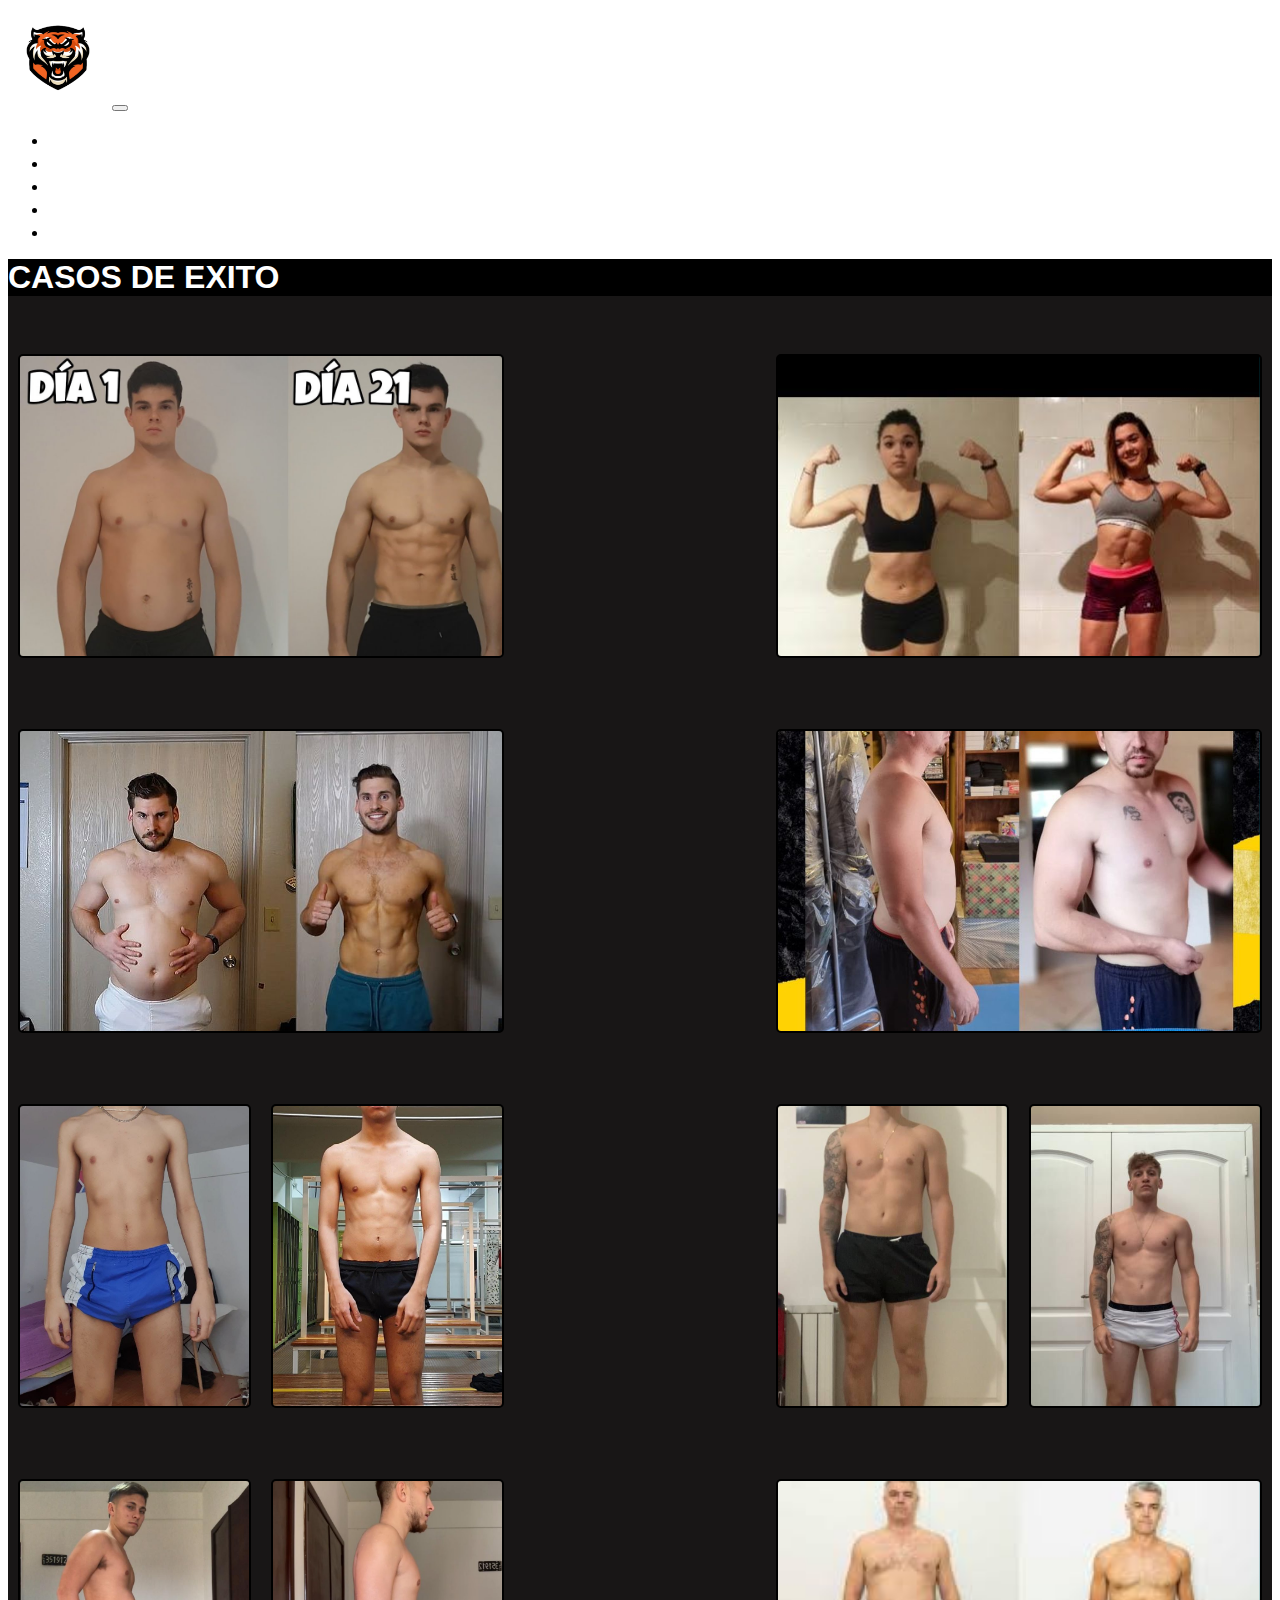
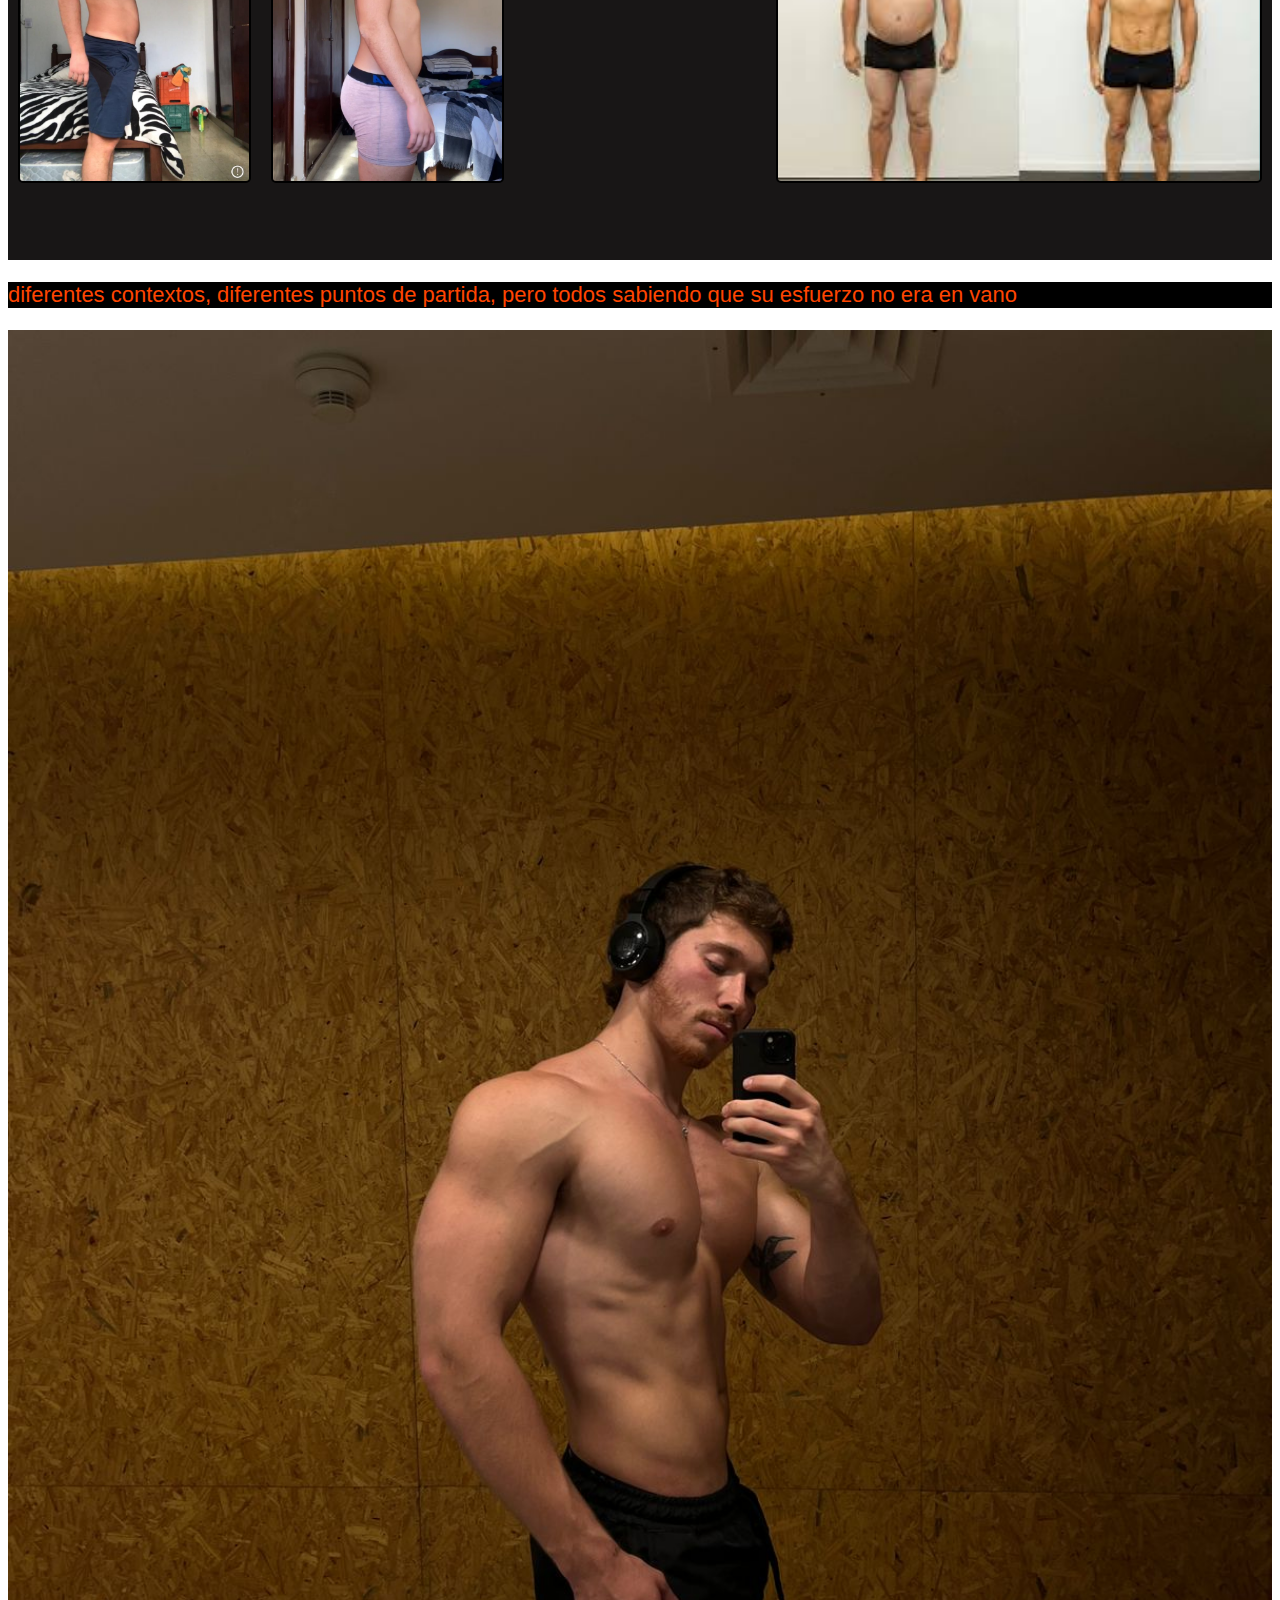
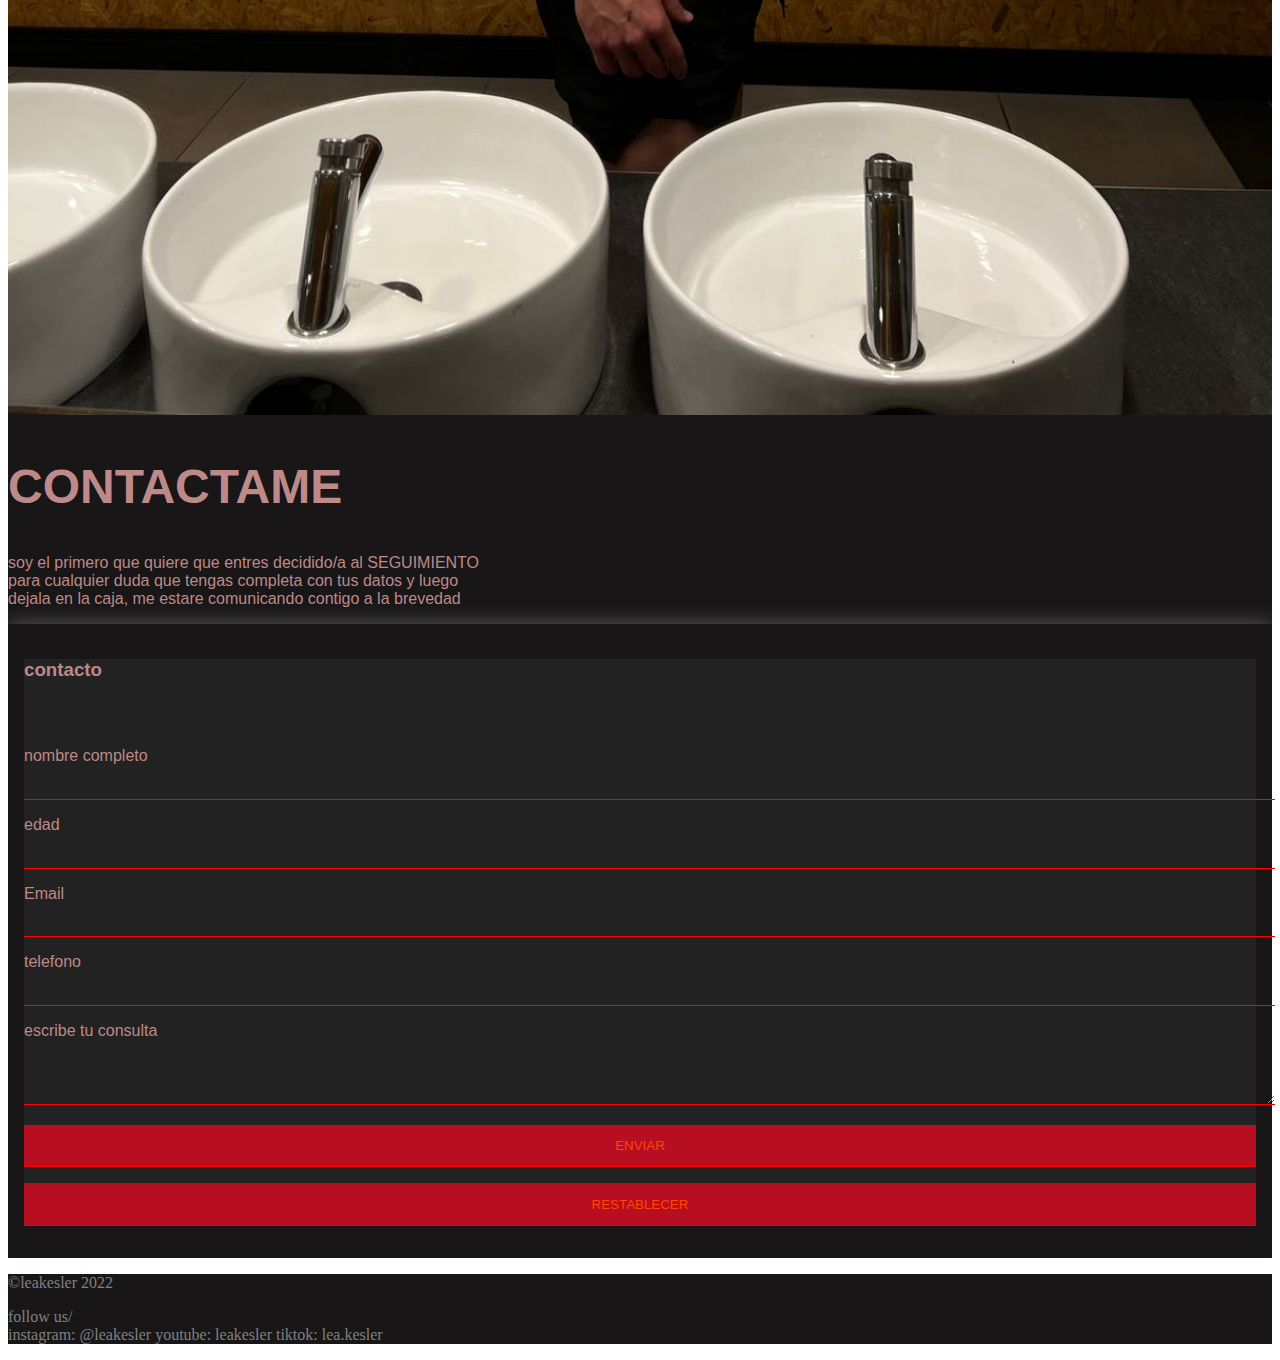
<file: clientes.html>
<!DOCTYPE html>
<html lang="en">
<head>
    <meta charset="UTF-8">
    <meta http-equiv="X-UA-Compatible" content="IE=edge">
    <meta name="viewport" content="width=device-width, initial-scale=1.0">
    <meta name="description" content="ejemplos de los casos de exito de mis clientes">
    <meta name="keywords" content="clientes, exitos, realista, natural, contextos, progreso, volumen, definicion, mejora, estetica, compromiso, disciplina, motivacion">
    <meta name="languaje" content="spanish">
    <meta name="city" content="CABA">
    <meta name="country" content="argentina">
    <title>CLIENTES|TeamLeaKesler</title>
    <link href="https://cdn.jsdelivr.net/npm/bootstrap@5.1.3/dist/css/bootstrap.min.css" rel="stylesheet"
    integrity="sha384-1BmE4kWBq78iYhFldvKuhfTAU6auU8tT94WrHftjDbrCEXSU1oBoqyl2QvZ6jIW3" crossorigin="anonymous"> 
    <link rel="stylesheet" href="estilos.css">
</head>
<body>
    <script src="https://cdn.jsdelivr.net/npm/bootstrap@5.1.3/dist/js/bootstrap.bundle.min.js" integrity="sha384-ka7Sk0Gln4gmtz2MlQnikT1wXgYsOg+OMhuP+IlRH9sENBO0LRn5q+8nbTov4+1p" 
    crossorigin="anonymous"></script>

<!-- navbar inicio -->

  <header class="row">
      <nav class="navbar navbar-expand-lg navbar-dark bg-dark border-bottom">
        <a href="index.html" class="navbar-brand"><img src="logo.PNG" alt=""></a>
            <button class="navbar-toggler" type="button" data-bs-toggle="collapse" data-bs-target="#navbarNav" aria-controls="navbarNav" aria-expanded="false" aria-label="Toggle navigation">
              <span class="navbar-toggler-icon"></span>
            </button>
            <div class="collapse navbar-collapse justify-content-end" id="navbarNav">
              <ul class="navbar-nav">
                <li class="nav-item">
                  <a class="nav-link active" aria-current="page" href="index.html">Home</a>
                </li>
                <li class="nav-item">
                  <a class="nav-link" href="sobremi.html">Sobre mi</a>
                </li>
                <li class="nav-item">
                  <a class="nav-link" href="servicios.html">Servicios</a>
                </li>
                <li class="nav-item">
                  <a class="nav-link" href="clientes.html">Clientes</a>
                </li>
                <li class="nav-item">
                  <a class="nav-link" href="precios.html">Planes</a>
                </li>
              </ul>
            </div>
        </nav>
  </header>

<!-- navbar fin -->  

<!-- clientes inicio -->

  <main>
    <h1 class="titulo-clientes text-center">CASOS DE EXITO</h1>

    <div class="clientes-container">

      <div class="img img1"></div>
      <div class="img img2"></div>
      <div class="img img3"></div>
      <div class="img img4"></div>
      <div class="img img5"></div>
      <div class="img img6"></div>
      <div class="img img7"></div>
      <div class="img img8"></div>
      <div class="img img9"></div>
      <div class="img img10"></div>
      <div class="img img11"></div>
      
    </div>

  </main>

  
<!-- clientes fin -->

<!-- slogan clientes inicio -->

  <section class="clientes-slogan">
    <div class="row">
      <div class="col-12 col-md-12">
        <p class="text-center">diferentes contextos, diferentes puntos de partida,
          pero todos sabiendo que su esfuerzo no era en vano
        </p>
      </div>
    </div>
  </section>

  <!-- slogan clientes fin -->

<!-- contacto inicio -->

<section class="contacto">
  <div class="row">
    <div class="col-12 col-md-6">
      <img class="imgContacto" src="img.html/WhatsApp Image 2022-04-29 at 10.05.57 PM.jpeg" alt="pump">
    </div>
    
    <div class="col-12 col-md-6">
      <h2 class="text-center"><span>CONTACTAME</span></h2>
        <p class="text-center">soy el primero que quiere que entres decidido/a al SEGUIMIENTO <br>
          para cualquier duda que tengas completa con tus datos y luego <br>
          dejala en la caja, me estare comunicando contigo a la brevedad
        </p>
          <div class="contact-wrapper">
            <div class="contact-form">
              <form action="enviar.php" method="post">
                <h3>contacto</h3>
                <div class="contact-contenido"></div>
                <p>
                  <label>nombre completo</label>
                  <input type="text" name="nombre completo">
                </p>
                <p>
                  <label>edad</label>
                  <input type="text" name="edad">
                </p>
                <p>
                  <label>Email</label>
                  <input type="email" name="Email">
                </p>
                <p>
                  <label>telefono</label>
                  <input type="tel" name="telefono">
                </p>
                <p>
                  <label>escribe tu consulta</label>
                  <textarea name="mensaje"rows="3"></textarea>
                </p>
                <p>
                  <button type="submit">
                    ENVIAR
                  </button>
                </p>
                <p>
                  <button type="reset">
                    RESTABLECER
                  </button>
                </p>
              </div>
              </form>
            </div>
          </div>
    </div>
  </div> 
</section>

<!-- contacto fin --> 

<!-- footer inicio -->

  <footer>
    <div class="row">
      <div class="col-12 col-md-6">
        <p class="text-center">&copy;leakesler 2022</p>
      </div>
          
      <div class="col-12 col-md-6">
        <p class="text-center">follow us/ <br> instagram: @leakesler  youtube: leakesler  tiktok: lea.kesler</p>
      </div>
    </div>
  </footer>    

<!-- footer fin -->  
  
</body>
</html>
</file>
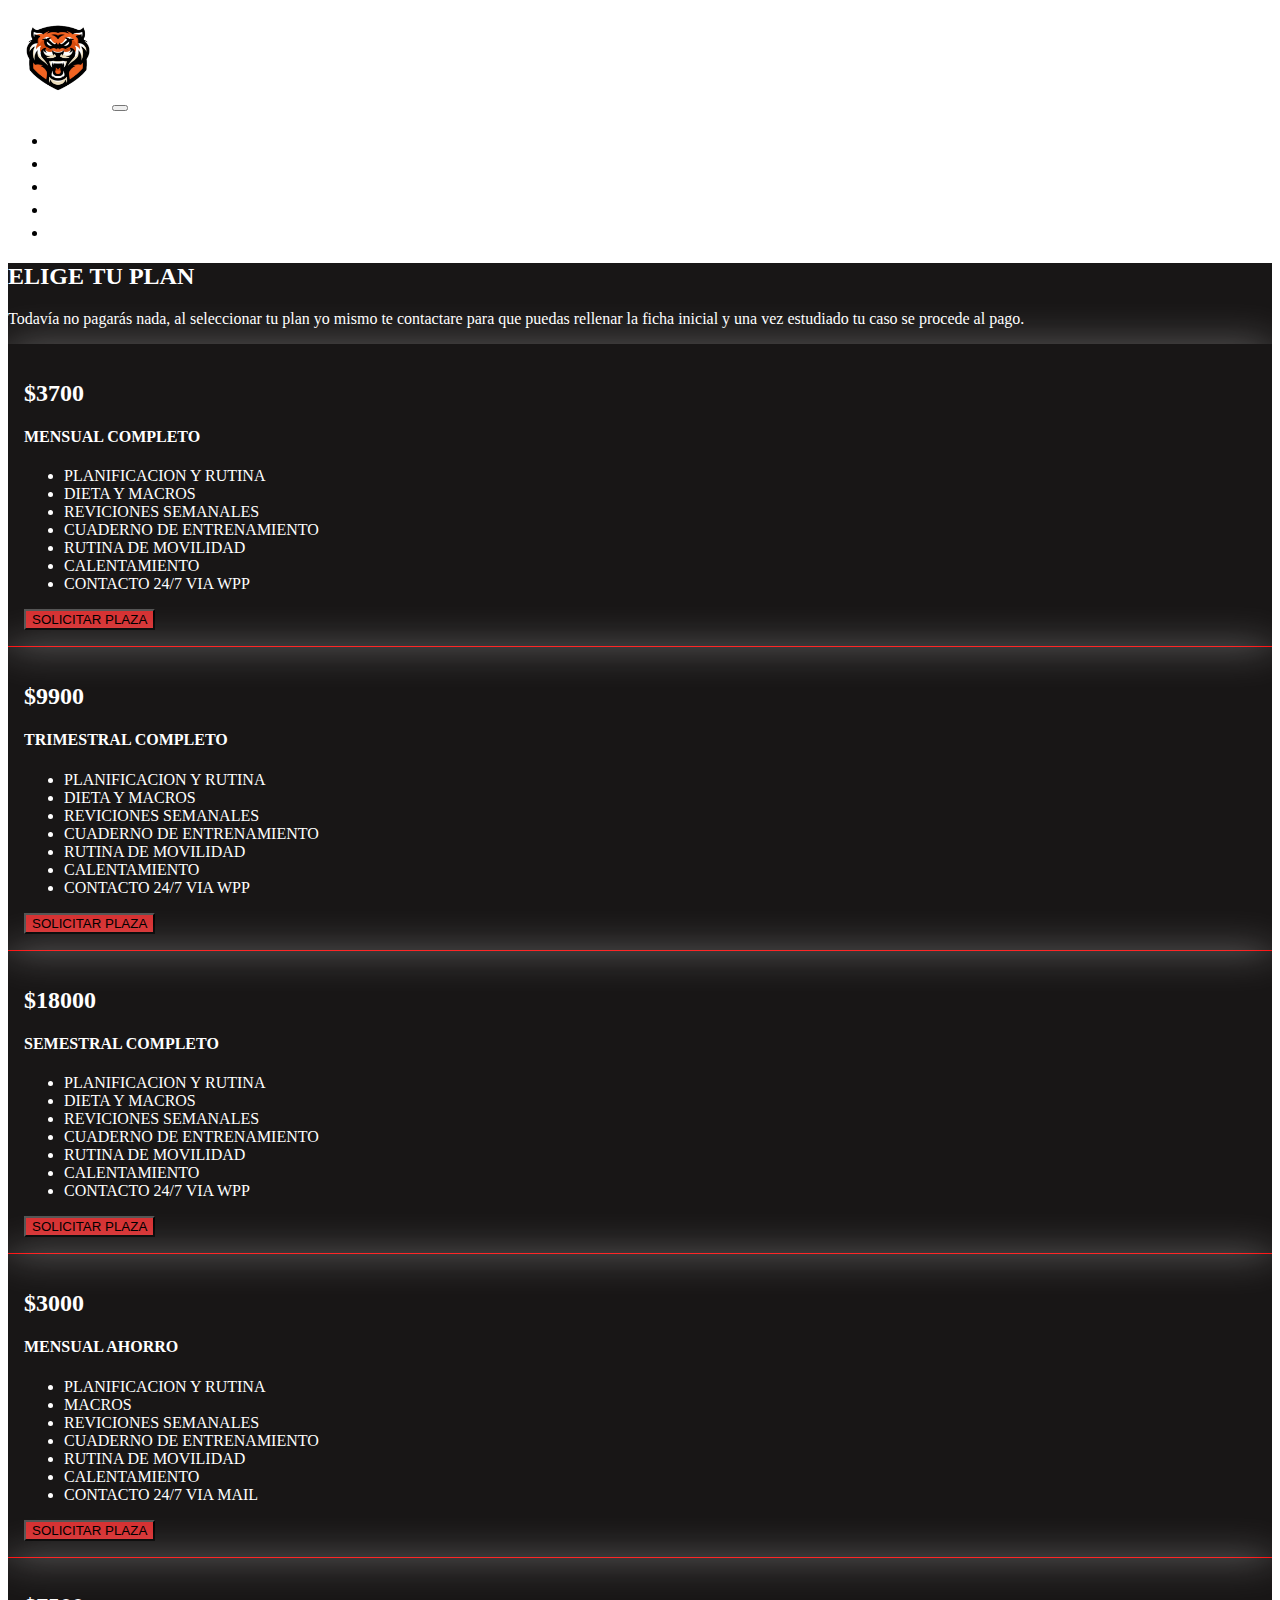
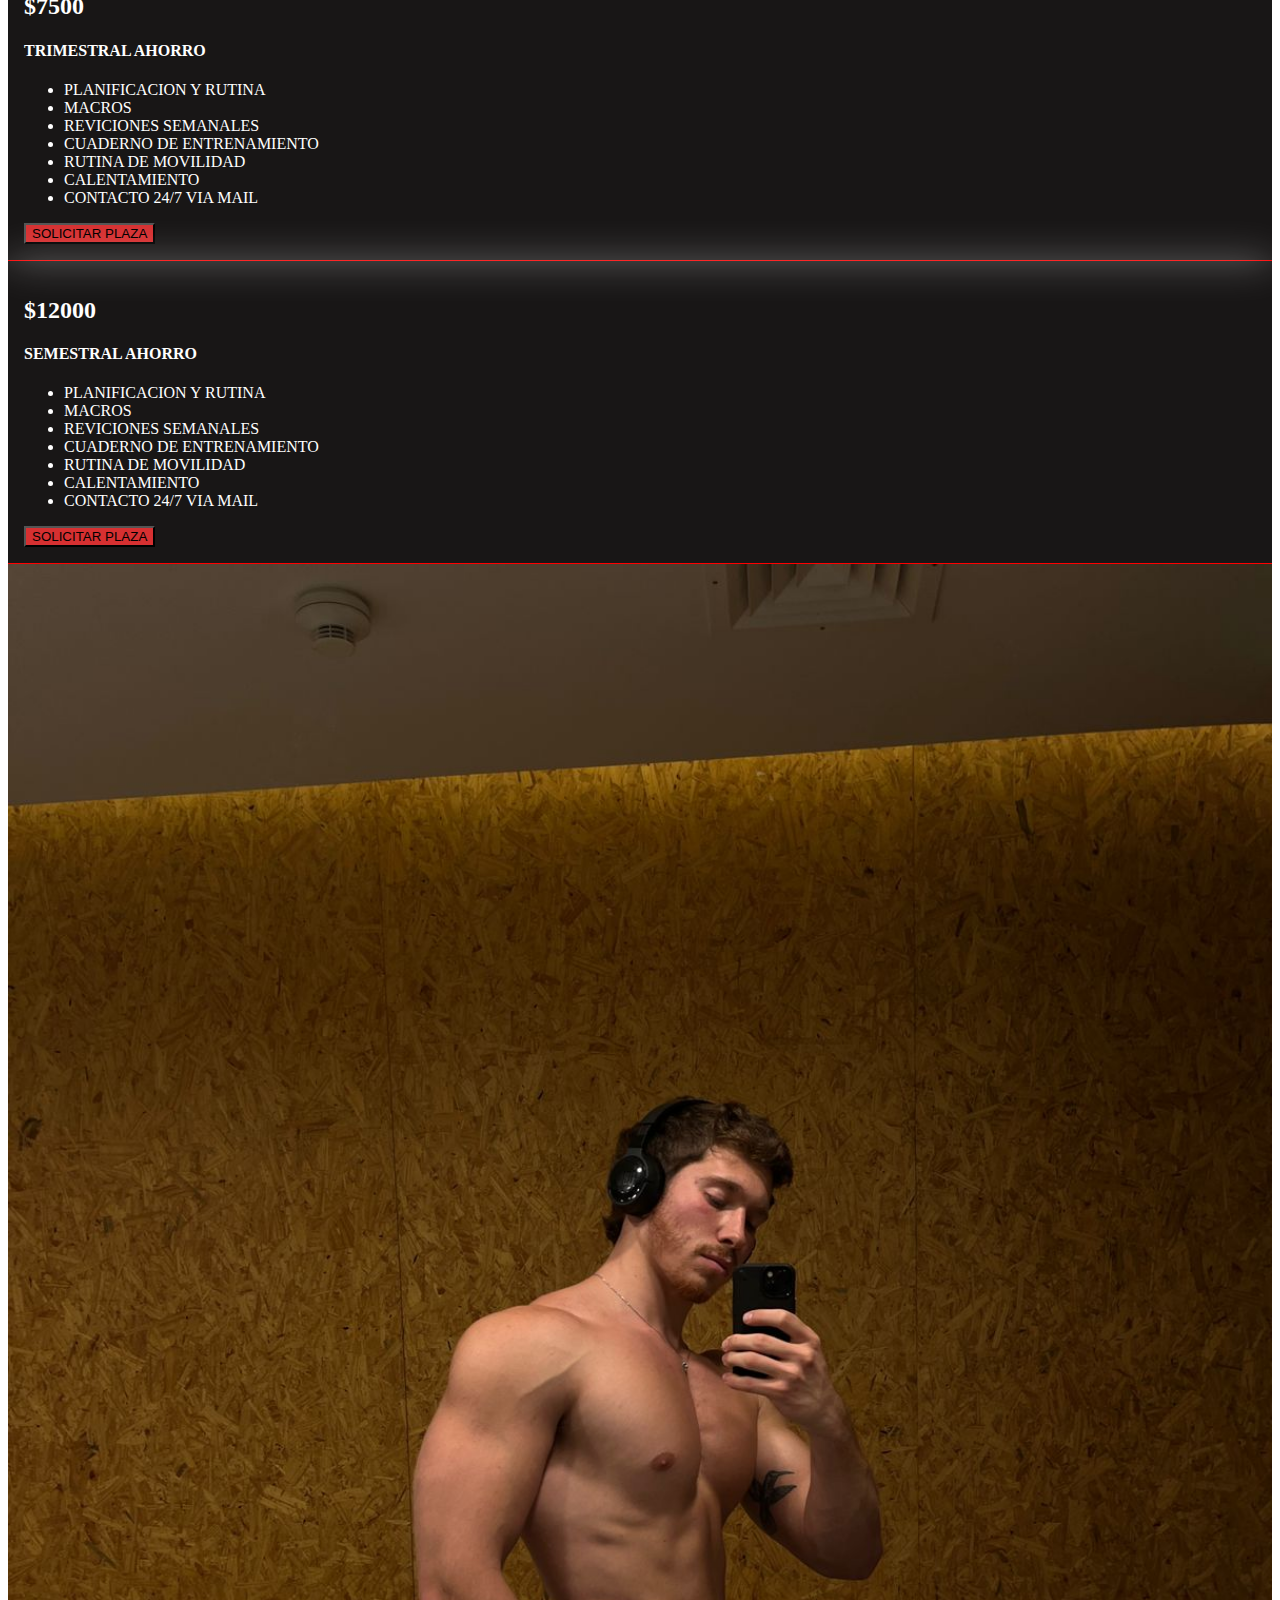
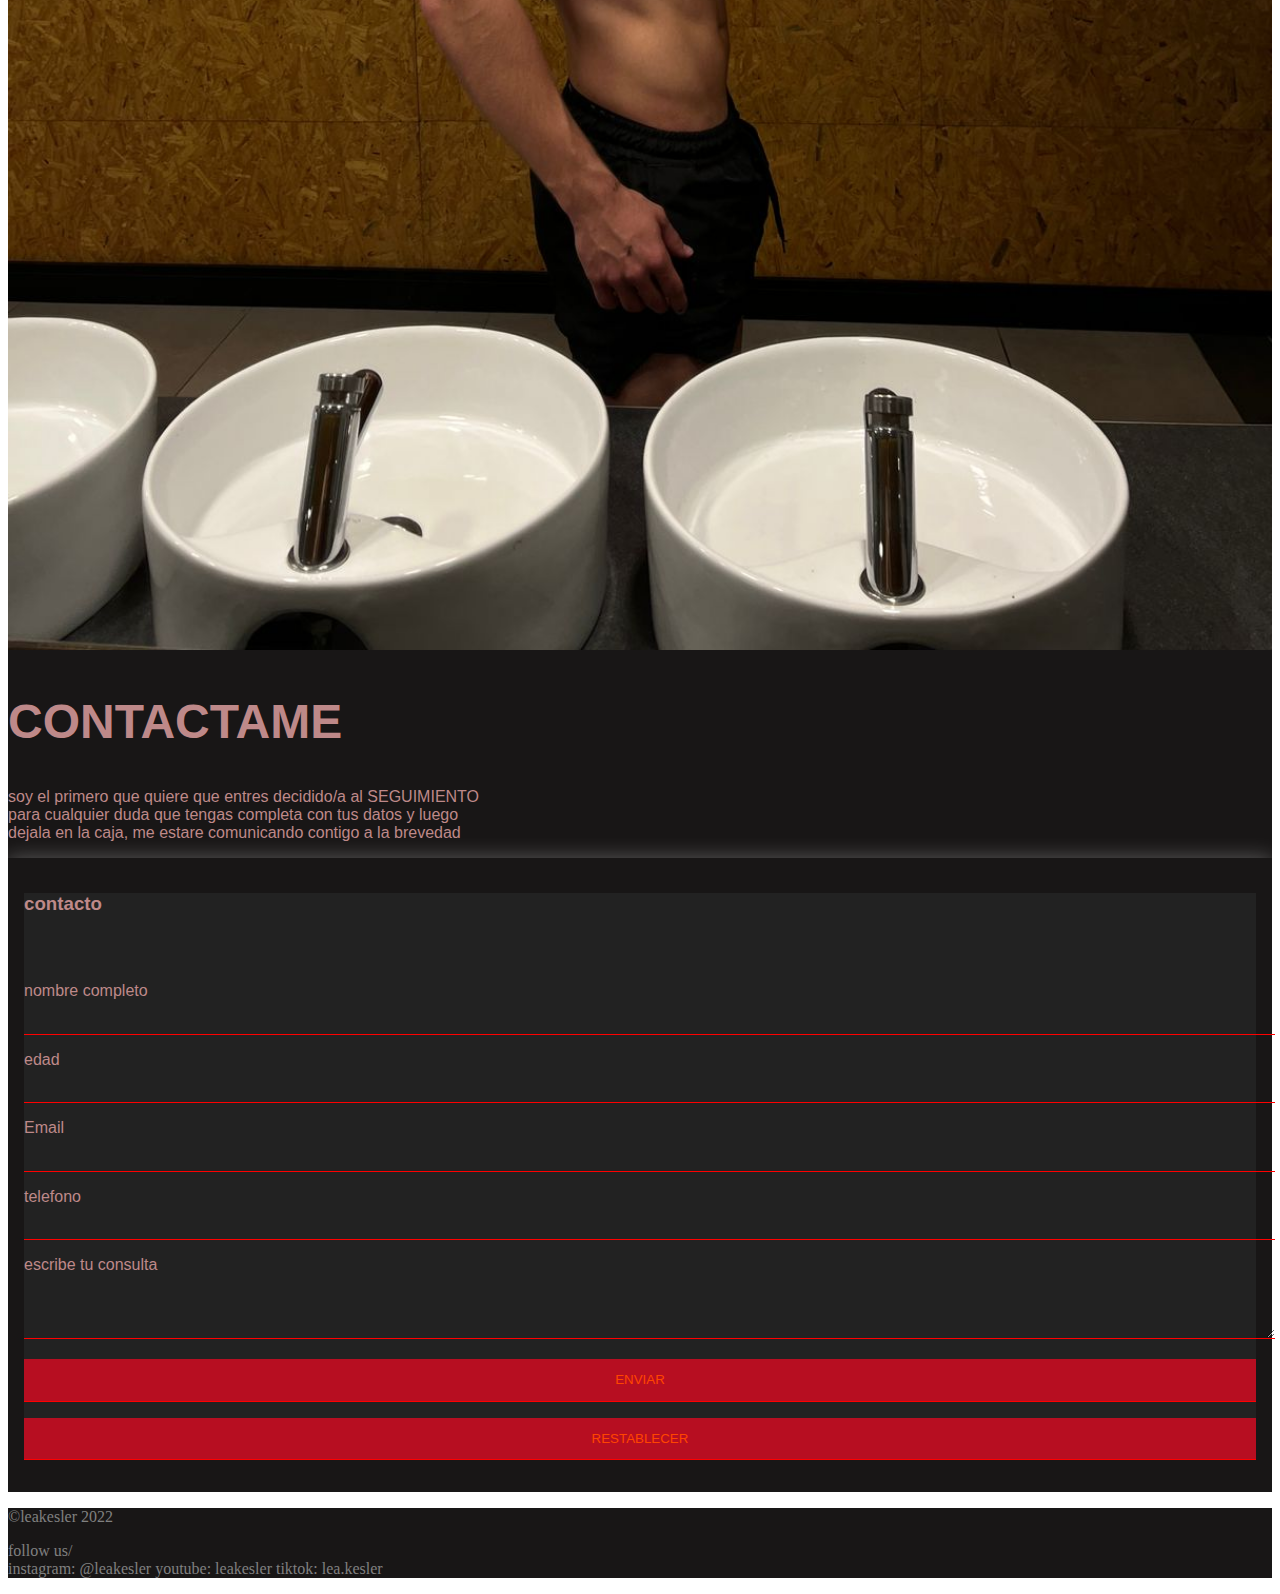
<file: precios.html>
<!DOCTYPE html>
<html lang="es">
<head>
    <meta charset="UTF-8">
    <meta http-equiv="X-UA-Compatible" content="IE=edge">
    <meta name="viewport" content="width=device-width, initial-scale=1.0">
    <meta name="description" content="las tarifas con las que me manejo, mensual, trimestral o semestral y completo o ahorro">
    <meta name="keywords" content="precios, tarifas, mensual, trimestral, semestral, completo, ahorro, accesible, barato, calidad, calidad/precio">
    <meta name="languaje" content="spanish">
    <meta name="city" content="CABA">
    <meta name="country" content="argentina">
    <title>PRECIOS|TeamLeaKesler</title>
    <link href="https://cdn.jsdelivr.net/npm/bootstrap@5.1.3/dist/css/bootstrap.min.css" rel="stylesheet"
     integrity="sha384-1BmE4kWBq78iYhFldvKuhfTAU6auU8tT94WrHftjDbrCEXSU1oBoqyl2QvZ6jIW3" crossorigin="anonymous"> 
    <link rel="stylesheet" href="estilos.css">
</head>
<body>
    <script src="https://cdn.jsdelivr.net/npm/bootstrap@5.1.3/dist/js/bootstrap.bundle.min.js" 
    integrity="sha384-ka7Sk0Gln4gmtz2MlQnikT1wXgYsOg+OMhuP+IlRH9sENBO0LRn5q+8nbTov4+1p" crossorigin="anonymous"></script>

<!-- navbar inicio -->

  <header class="row">
      <nav class="navbar navbar-expand-lg navbar-dark bg-dark border-bottom">
        <a href="index.html" class="navbar-brand"><img src="logo.PNG" alt=""></a>
            <button class="navbar-toggler" type="button" data-bs-toggle="collapse" data-bs-target="#navbarNav" aria-controls="navbarNav" aria-expanded="false" aria-label="Toggle navigation">
              <span class="navbar-toggler-icon"></span>
            </button>
            <div class="collapse navbar-collapse justify-content-end" id="navbarNav">
              <ul class="navbar-nav">
                <li class="nav-item">
                  <a class="nav-link active" aria-current="page" href="index.html">Home</a>
                </li>
                <li class="nav-item">
                  <a class="nav-link" href="sobremi.html">Sobre mi</a>
                </li>
                <li class="nav-item">
                  <a class="nav-link" href="servicios.html">Servicios</a>
                </li>
                <li class="nav-item">
                  <a class="nav-link" href="clientes.html">Clientes</a>
                </li>
                <li class="nav-item">
                  <a class="nav-link" href="precios.html">Planes</a>
                </li>
              </ul>
            </div>
        </nav>
  </header>

<!-- navbar fin -->

<!-- planes inicio -->

  <main class="planes">
    <div class="row">  
    
      <h2 class="text-center">ELIGE TU PLAN</h2>
        <p class="text-center">Todavía no pagarás nada, al seleccionar tu plan yo mismo te contactare para que puedas 
            rellenar la ficha inicial y una vez estudiado tu caso se procede al pago.</p>
        <aside class="col-12 col-md-4"> 
          <h2 class="text-center">$3700</h2>
            <h4 class="text-center">MENSUAL COMPLETO</h4>
              <ul>
                <li>PLANIFICACION Y RUTINA</li>
                <li> DIETA Y MACROS</li>
                <li>REVICIONES SEMANALES</li>
                <li>CUADERNO DE ENTRENAMIENTO</li>
                <li>RUTINA DE MOVILIDAD</li>
                <li>CALENTAMIENTO</li>
                <li>CONTACTO 24/7 VIA WPP</li>
              </ul>
              <button class="d-flex justify-content-center">SOLICITAR PLAZA</button>
        </aside>
            
        <aside class="col-12 col-md-4">
          <h2 class="text-center">$9900</h2>
            <h4 class="text-center">TRIMESTRAL COMPLETO</h4>
              <ul>
                <li>PLANIFICACION Y RUTINA</li>
                <li> DIETA Y MACROS</li>
                <li>REVICIONES SEMANALES</li>
                <li>CUADERNO DE ENTRENAMIENTO</li>
                <li>RUTINA DE MOVILIDAD</li>
                <li>CALENTAMIENTO</li>
                <li>CONTACTO 24/7 VIA WPP</li>
              </ul>
              <button class="d-flex justify-content-center">SOLICITAR PLAZA</button>
        </aside>
            
        <aside class="col-12 col-md-4">
          <h2 class="text-center">$18000</h2>
            <h4 class="text-center">SEMESTRAL COMPLETO</h4>
              <ul>
                <li>PLANIFICACION Y RUTINA</li>
                <li> DIETA Y MACROS</li>
                <li>REVICIONES SEMANALES</li>
                <li>CUADERNO DE ENTRENAMIENTO</li>
                <li>RUTINA DE MOVILIDAD</li>
                <li>CALENTAMIENTO</li>
                <li>CONTACTO 24/7 VIA WPP</li>
              </ul>
              <button class="d-flex justify-content-center">SOLICITAR PLAZA</button>
        </aside>
        
    </div>
        
    <div class="row">
            
      <aside class="col-12 col-md-4"> 
        <h2 class="text-center">$3000</h2>
          <h4 class="text-center">MENSUAL AHORRO</h4>
            <ul>
              <li>PLANIFICACION Y RUTINA</li>
              <li> MACROS</li>
              <li>REVICIONES SEMANALES</li>
              <li>CUADERNO DE ENTRENAMIENTO</li>
              <li>RUTINA DE MOVILIDAD</li>
              <li>CALENTAMIENTO</li>
              <li>CONTACTO 24/7 VIA MAIL</li>
            </ul>
            <button>SOLICITAR PLAZA</button>
        </aside>
          
        <aside class="col-12 col-md-4">
          <h2 class="text-center">$7500</h2>
            <h4 class="text-center">TRIMESTRAL AHORRO</h4>
              <ul>
                <li>PLANIFICACION Y RUTINA</li>
                <li> MACROS</li>
                <li>REVICIONES SEMANALES</li>
                <li>CUADERNO DE ENTRENAMIENTO</li>
                <li>RUTINA DE MOVILIDAD</li>
                <li>CALENTAMIENTO</li>
                <li>CONTACTO 24/7 VIA MAIL</li>
              </ul>
              <button class="d-flex justify-content-center">SOLICITAR PLAZA</button>
          </aside>
          
          <aside class="col-12 col-md-4">
            <h2 class="text-center">$12000</h2>
              <h4 class="text-center">SEMESTRAL AHORRO</h4>
                <ul>
                  <li>PLANIFICACION Y RUTINA</li>
                  <li> MACROS</li>
                  <li>REVICIONES SEMANALES</li>
                  <li>CUADERNO DE ENTRENAMIENTO</li>
                  <li>RUTINA DE MOVILIDAD</li>
                  <li>CALENTAMIENTO</li>
                  <li>CONTACTO 24/7 VIA MAIL</li>
                </ul>
                <button class="d-flex justify-content-center">SOLICITAR PLAZA</button>
            </aside>
        
    </div>
  </main>
    
<!-- planes fin -->

<!-- contacto inicio -->

<section class="contacto">
  <div class="row">
    <div class="col-12 col-md-6">
      <img class="imgContacto" src="img.html/WhatsApp Image 2022-04-29 at 10.05.57 PM.jpeg" alt="pump">
    </div>
    
    <div class="col-12 col-md-6">
      <h2 class="text-center"><span>CONTACTAME</span></h2>
        <p class="text-center">soy el primero que quiere que entres decidido/a al SEGUIMIENTO <br>
          para cualquier duda que tengas completa con tus datos y luego <br>
          dejala en la caja, me estare comunicando contigo a la brevedad
        </p>
          <div class="contact-wrapper">
            <div class="contact-form">
              <form action="enviar.php" method="post">
                <h3>contacto</h3>
                <div class="contact-contenido"></div>
                <p>
                  <label>nombre completo</label>
                  <input type="text" name="nombre completo">
                </p>
                <p>
                  <label>edad</label>
                  <input type="text" name="edad">
                </p>
                <p>
                  <label>Email</label>
                  <input type="email" name="Email">
                </p>
                <p>
                  <label>telefono</label>
                  <input type="tel" name="telefono">
                </p>
                <p>
                  <label>escribe tu consulta</label>
                  <textarea name="mensaje"rows="3"></textarea>
                </p>
                <p>
                  <button type="submit">
                    ENVIAR
                  </button>
                </p>
                <p>
                  <button type="reset">
                    RESTABLECER
                  </button>
                </p>
              </div>
              </form>
            </div>
          </div>
    </div>
  </div> 
</section>

<!-- contacto fin --> 

<!-- footer inicio -->

  <footer>
    <div class="row">
      <div class="col-12 col-md-6">
        <p class="text-center">&copy;leakesler 2022</p>
      </div>
          
      <div class="col-12 col-md-6">
        <p class="text-center">follow us/ <br> instagram: @leakesler  youtube: leakesler  tiktok: lea.kesler</p>
      </div>
    </div>
  </footer>    

<!-- footer fin -->   

</body>
</html>
</file>
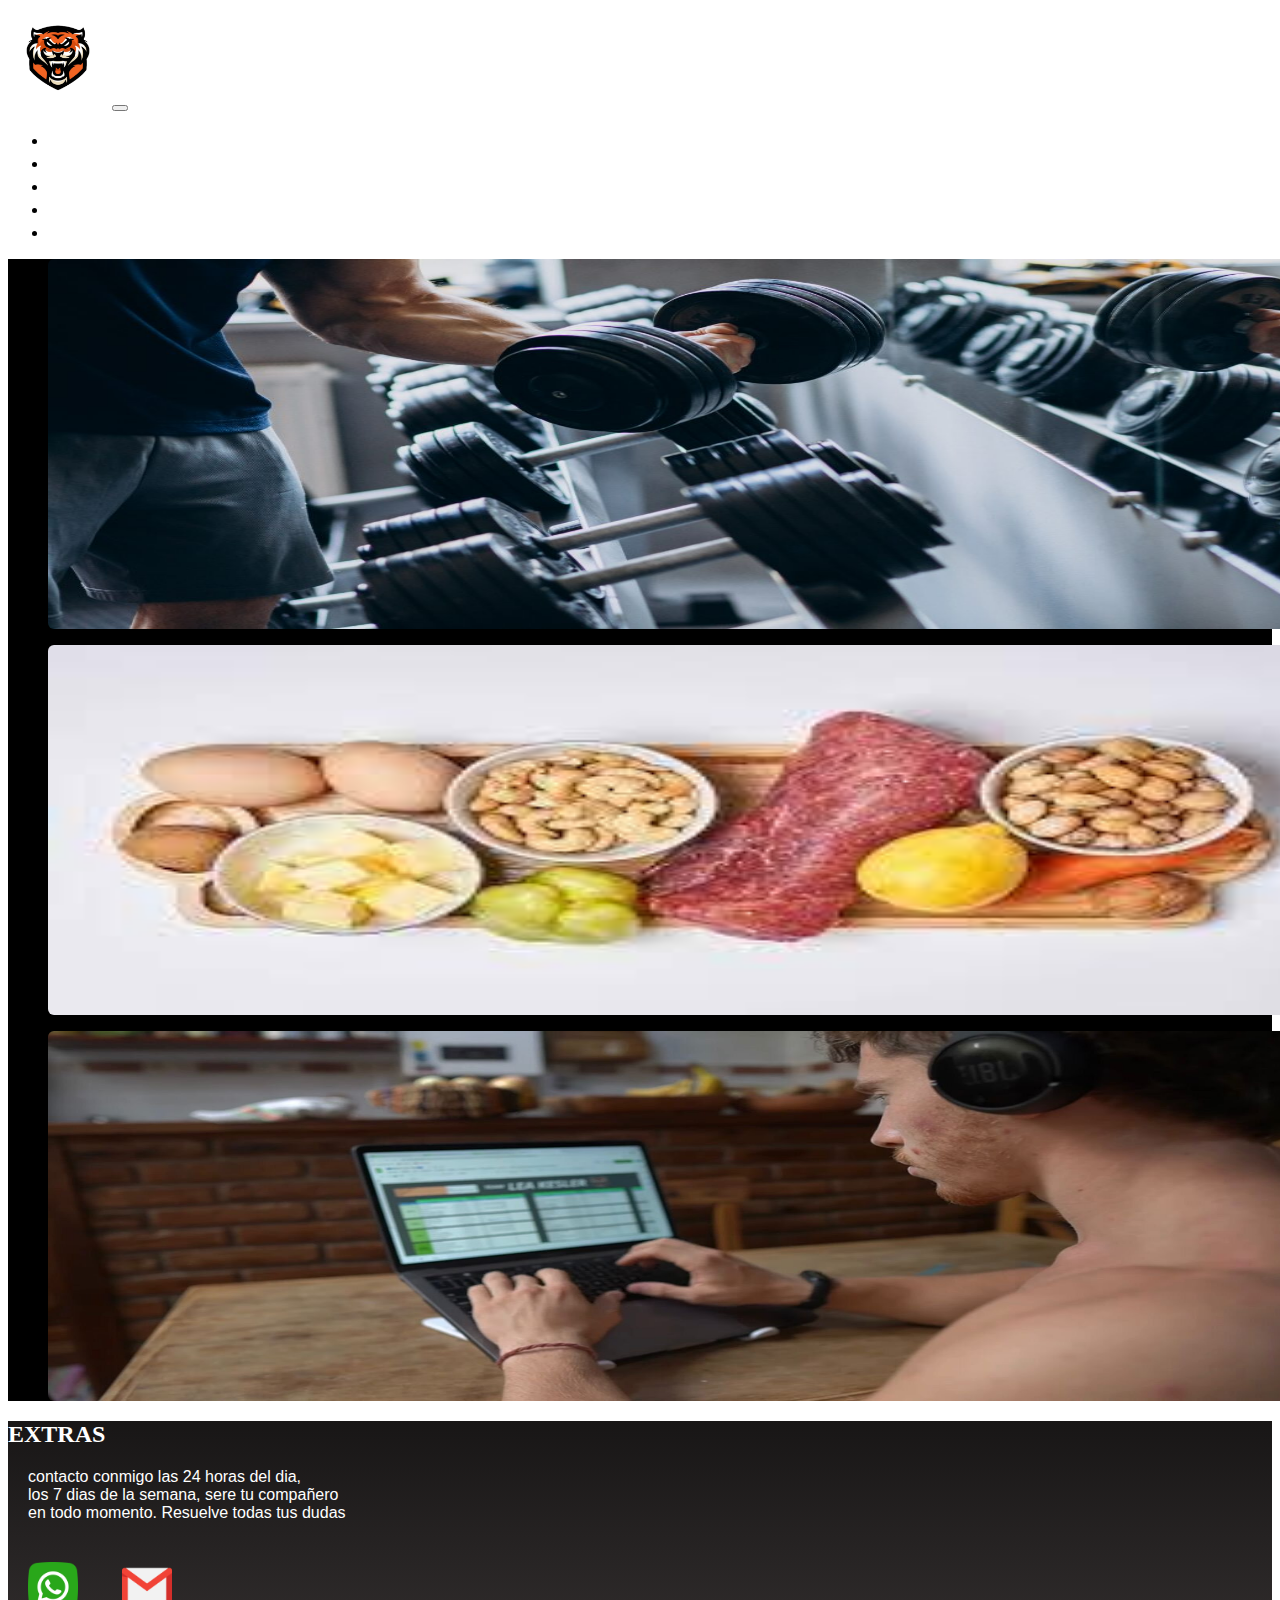
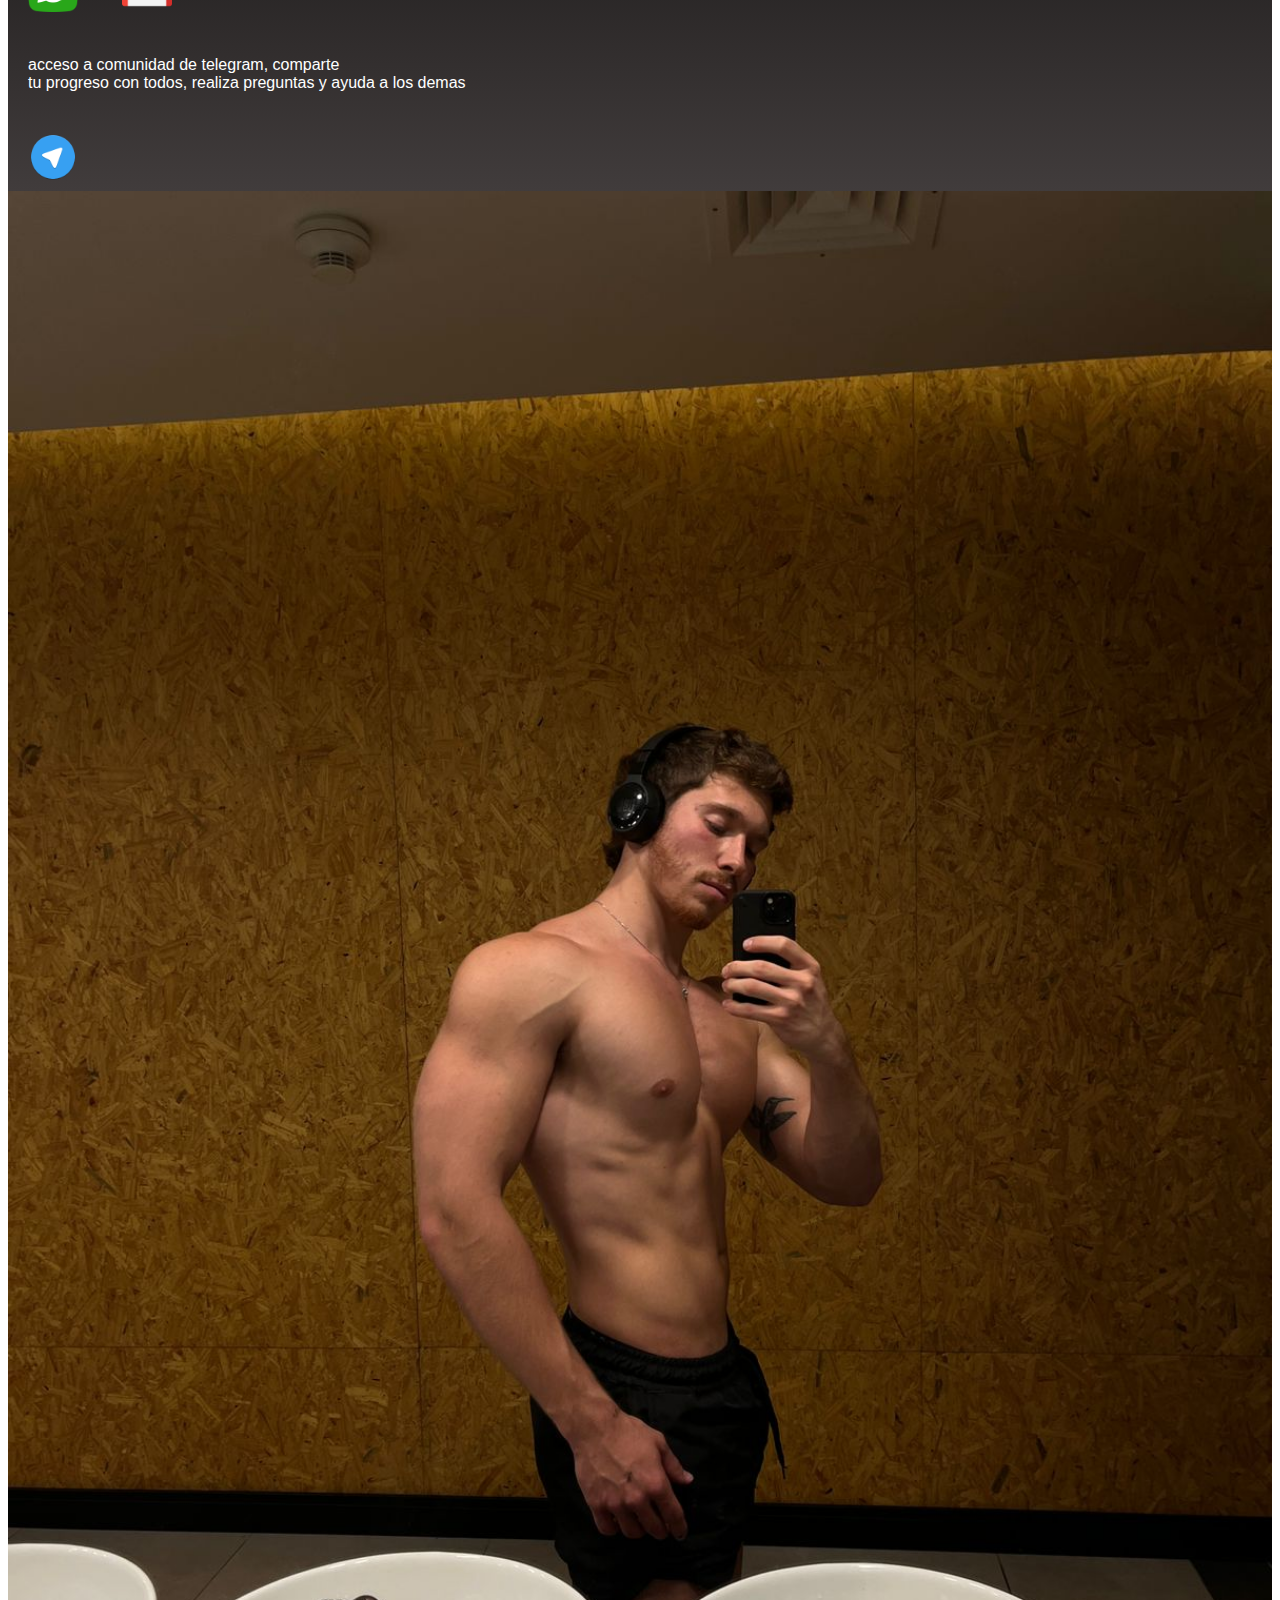
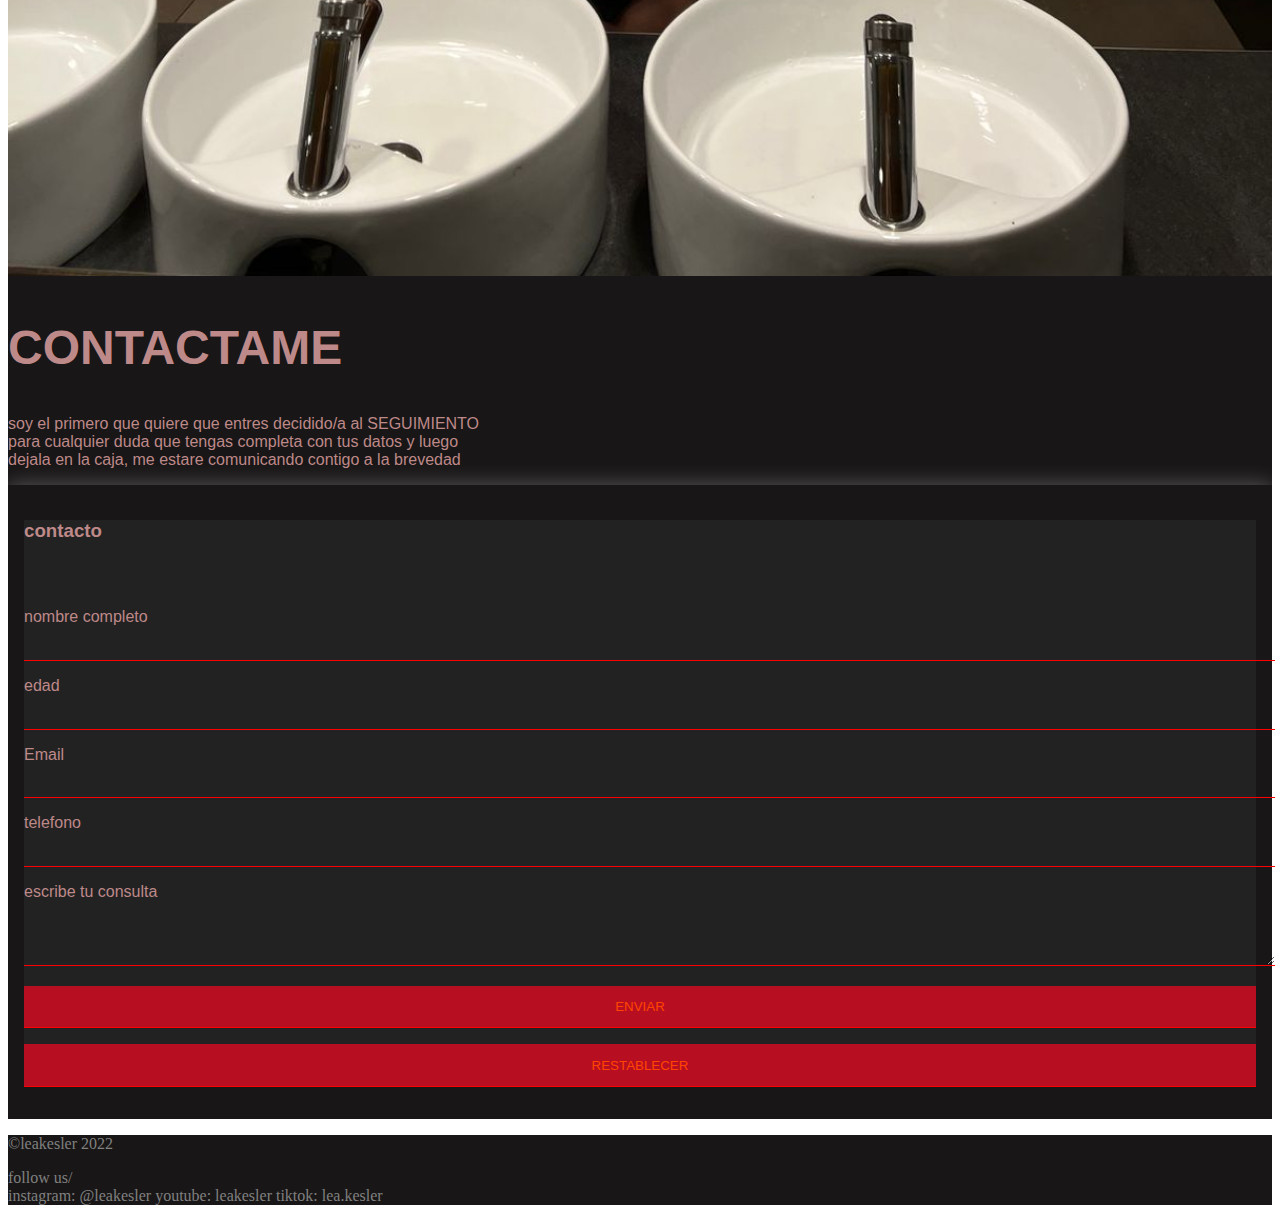
<file: servicios.html>
<!DOCTYPE html>
<html lang="en">
<head>
    <meta charset="UTF-8">
    <meta http-equiv="X-UA-Compatible" content="IE=edge">
    <meta name="viewport" content="width=device-width, initial-scale=1.0">
    <meta name="description" content="los servicios que ofrezco en mi asesoramiento">
    <meta name="keywords" content="servicio, plan, dieta, rutina, seguimiento, contacto, feedback, aprendizaje, flexible, dieta flexible, alimentacion, saludable, realista, adherencia">
    <meta name="languaje" content="spanish">
    <meta name="city" content="CABA">
    <meta name="country" content="argentina">
    <title>SERVICIOS|TeamLeaKesler</title>
    <link href="https://cdn.jsdelivr.net/npm/bootstrap@5.1.3/dist/css/bootstrap.min.css" rel="stylesheet"
     integrity="sha384-1BmE4kWBq78iYhFldvKuhfTAU6auU8tT94WrHftjDbrCEXSU1oBoqyl2QvZ6jIW3" crossorigin="anonymous"> 
    <link rel="stylesheet" href="estilos.css">
</head>
<body>
    <script src="https://cdn.jsdelivr.net/npm/bootstrap@5.1.3/dist/js/bootstrap.bundle.min.js" integrity="sha384-ka7Sk0Gln4gmtz2MlQnikT1wXgYsOg+OMhuP+IlRH9sENBO0LRn5q+8nbTov4+1p"
     crossorigin="anonymous"></script>

<!-- navbar inicio -->

  <header class="row">
      <nav class="navbar navbar-expand-lg navbar-dark bg-dark border-bottom">
        <a href="index.html" class="navbar-brand"><img src="logo.PNG" alt=""></a>
            <button class="navbar-toggler" type="button" data-bs-toggle="collapse" data-bs-target="#navbarNav" aria-controls="navbarNav" aria-expanded="false" aria-label="Toggle navigation">
              <span class="navbar-toggler-icon"></span>
            </button>
            <div class="collapse navbar-collapse justify-content-end" id="navbarNav">
              <ul class="navbar-nav">
                <li class="nav-item">
                  <a class="nav-link active" aria-current="page" href="index.html">Home</a>
                </li>
                <li class="nav-item">
                  <a class="nav-link" href="sobremi.html">Sobre mi</a>
                </li>
                <li class="nav-item">
                  <a class="nav-link" href="servicios.html">Servicios</a>
                </li>
                <li class="nav-item">
                  <a class="nav-link" href="clientes.html">Clientes</a>
                </li>
                <li class="nav-item">
                  <a class="nav-link" href="precios.html">Planes</a>
                </li>
              </ul>
            </div>
        </nav>
  </header>

<!-- navbar fin -->

<!-- servicios inicio -->

  <main class="servicios">
    <div class="row">
      <div class="col-12 col-md-4">
        <figure class="rutina">
          <img src="img.html/rutina.jpg" alt="rutina">
          <div class="contenido">
            <h2>
             <strong>RUTINA</strong>
            </h2>
              <p> <strong>Vas a recibir una planificacion de 1,2 o 3 meses dependiendo tus necesidades. Tendras detallado lo que debes hacer
                cada semana (sesiones y dias de descanso) y cada dia (ejercicios, series, repeticiones, intesidad, etc). 
                Recibiras un word con todo lo que tienes que hacer para calentar previo al entrenamiento. Podras chequear la tecnica
                de cada uno de los ejercicios con un excel que recibiras con todos los detalles. A medida que vayas progresando y tus necesidades
                cambien se ira modificando la rutina </strong>
              </p>
          </div>
        </figure>
      </div>

      <div class="col-12 col-md-4">
        <figure class="dieta">
          <img src="img.html/dieta.jpg" alt="dieta">
          <div class="contenido">
            <h2>
              DIETA
            </h2>
              <p> <strong> 4 opciones de menu por comida ajustados a tus preferencias (en caso de elegir el plan completo) calorias y macros a consumir
                y una progresion en el tiempo en base a tus objetivos y nivel. Word explicativo de como contar calorias y 
                macronutrientes y como poder darte permitidos sin ningun problema </strong>
              </p>
          </div>
        </figure>
      </div> 

      <div class="col-12 col-md-4">
        <figure class="SEGUIMIENTO">
          <img src="img.html/seguimiento.jpg" alt="trabajando">
          <div class="contenido">
            <h2>
              SEGUIMIENTO
            </h2>
              <p><strong>Todos los domingos me tendras que enviar fotos, tu cuaderno de entrenamiento, tu peso y un feedback 
                de la semana. En base a eso se vera si hubo progreso, si hay que modificar algo o si estas comodo con el plan
              </strong></p>
          </div>
        </figure>
      </div>

    </div>
  </main>

<!-- servicios fin -->  

<!-- extras incio -->

  <section class="extras">
    <div class="row">
      <div class="col-md-12">
        <h2 class="text-center">EXTRAS</h2>
      </div>

      <div class="col-md-6">
        <p class="text-center">contacto conmigo las 24 horas del dia, <br>
          los 7 dias de la semana, sere tu compañero <br>
          en todo momento. Resuelve todas tus dudas</p>
          <div class="text-center">
            <img src="img.html/whatsapp.png" alt="logo de whatsapp">
            <img src="img.html/gmail.png" alt="logo de gmail">
          </div>
      </div>

      <div class="col-md-6">
        <p class="text-center">acceso a comunidad de telegram, comparte <br>
          tu progreso con todos, realiza preguntas y ayuda 
          a los demas</p>
          <div class="text-center">
            <img class="img-telegram" src="img.html/telegram-icon.png" alt="logo de telegram">
        </div>
      </div>
    
    </div>
  </section>

<!-- extras fin -->  

<!-- contacto inicio -->

<section class="contacto">
  <div class="row">
    <div class="col-12 col-md-6">
      <img class="imgContacto" src="img.html/WhatsApp Image 2022-04-29 at 10.05.57 PM.jpeg" alt="pump">
    </div>
    
    <div class="col-12 col-md-6">
      <h2 class="text-center"><span>CONTACTAME</span></h2>
        <p class="text-center">soy el primero que quiere que entres decidido/a al SEGUIMIENTO <br>
          para cualquier duda que tengas completa con tus datos y luego <br>
          dejala en la caja, me estare comunicando contigo a la brevedad
        </p>
          <div class="contact-wrapper">
            <div class="contact-form">
              <form action="enviar.php" method="post">
                <h3>contacto</h3>
                <div class="contact-contenido"></div>
                <p>
                  <label>nombre completo</label>
                  <input type="text" name="nombre completo">
                </p>
                <p>
                  <label>edad</label>
                  <input type="text" name="edad">
                </p>
                <p>
                  <label>Email</label>
                  <input type="email" name="Email">
                </p>
                <p>
                  <label>telefono</label>
                  <input type="tel" name="telefono">
                </p>
                <p>
                  <label>escribe tu consulta</label>
                  <textarea name="mensaje"rows="3"></textarea>
                </p>
                <p>
                  <button type="submit">
                    ENVIAR
                  </button>
                </p>
                <p>
                  <button type="reset">
                    RESTABLECER
                  </button>
                </p>
              </div>
              </form>
            </div>
          </div>
    </div>
  </div> 
</section>

<!-- contacto fin --> 

<!-- footer inicio -->

  <footer>
    <div class="row">
      <div class="col-12 col-md-6">
        <p class="text-center">&copy;leakesler 2022</p>
      </div>
          
      <div class="col-12 col-md-6">
        <p class="text-center">follow us/ <br> instagram: @leakesler  youtube: leakesler  tiktok: lea.kesler</p>
      </div>
    </div>
  </footer>    

<!-- footer fin -->    

</body>
</html>
</file>
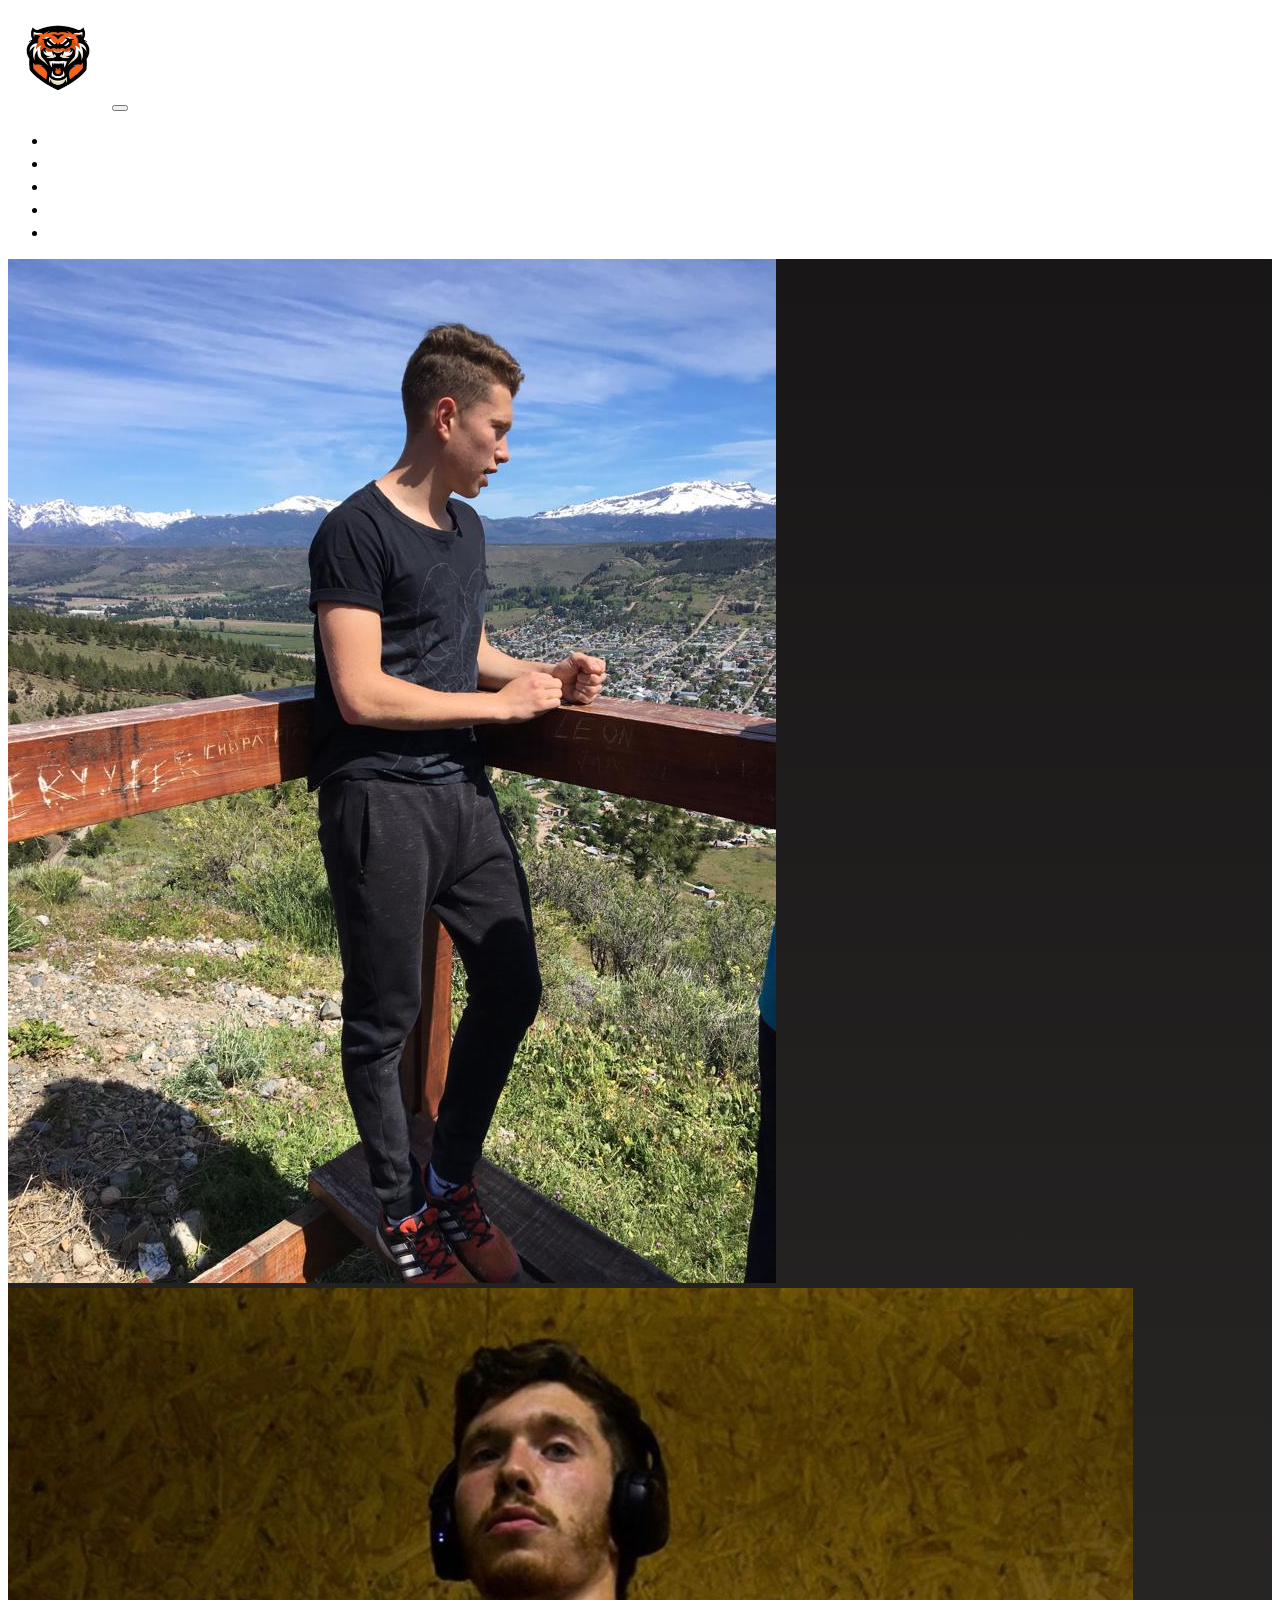
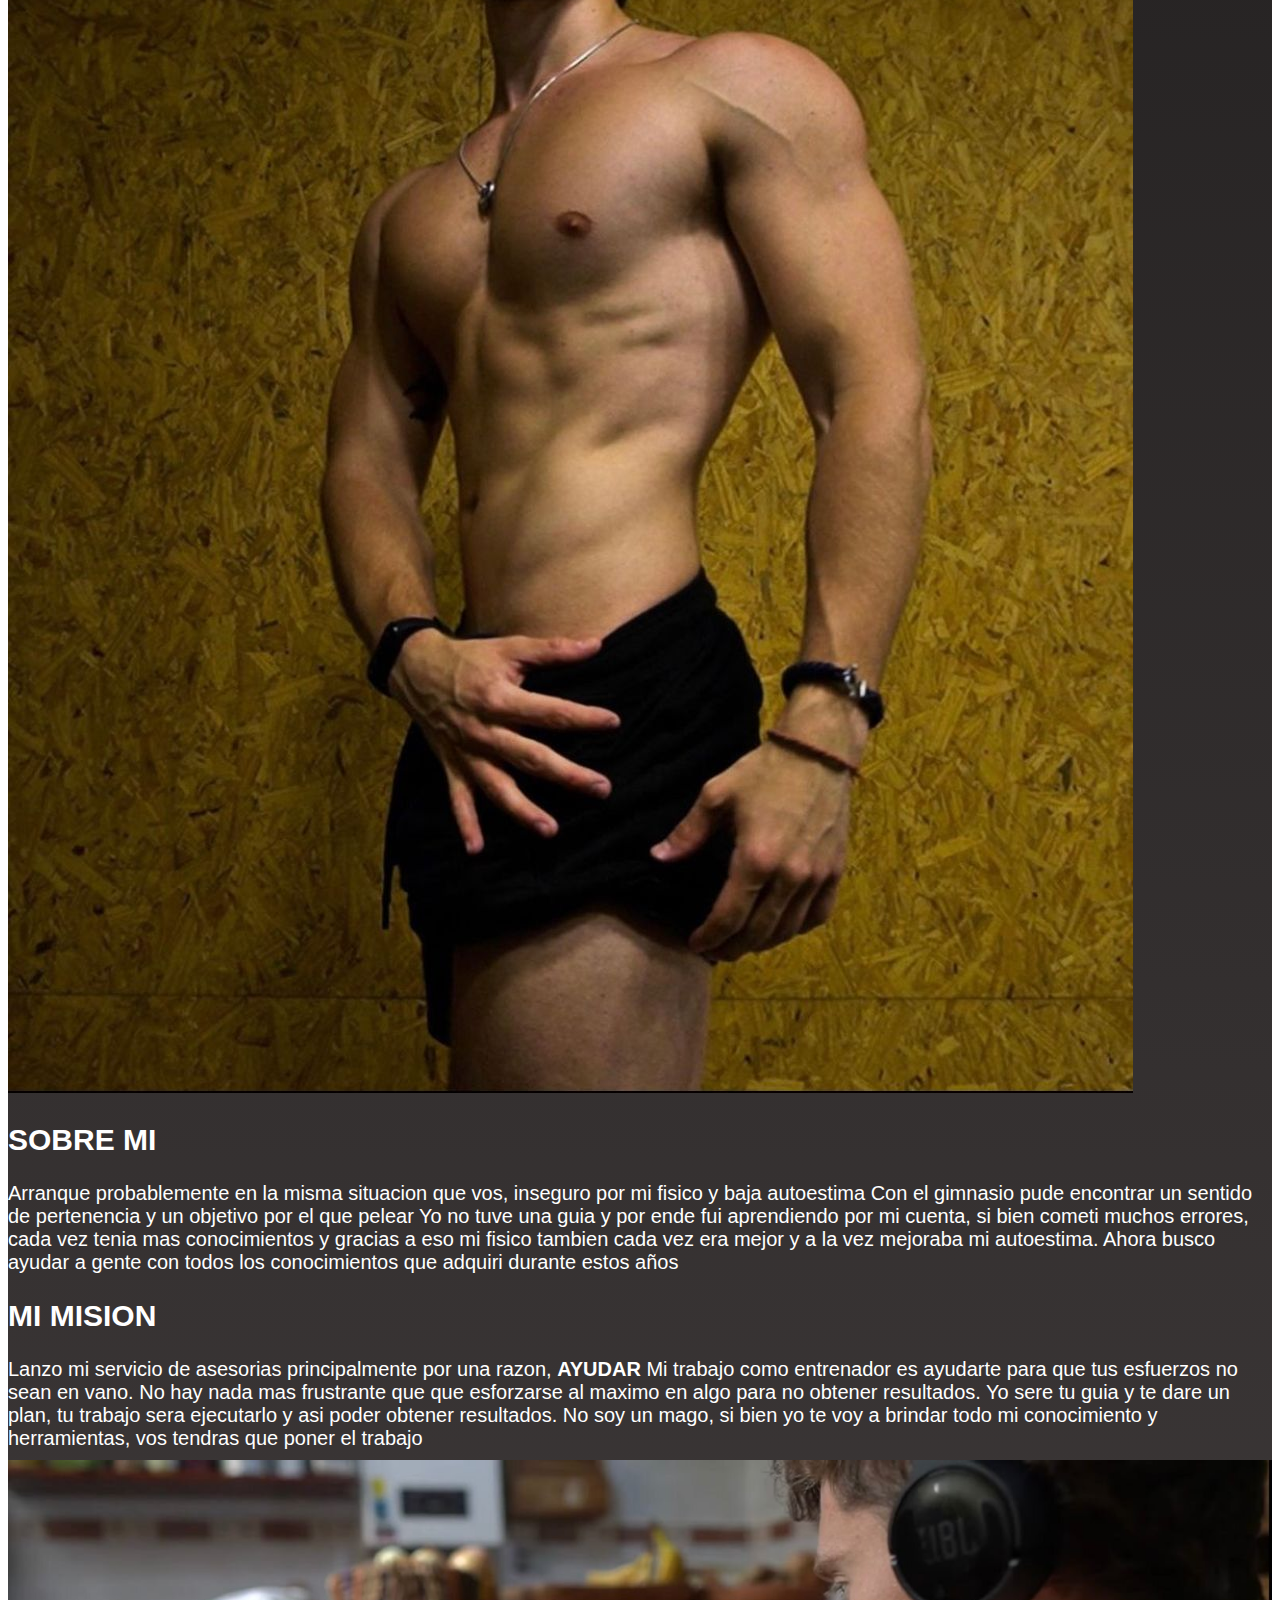
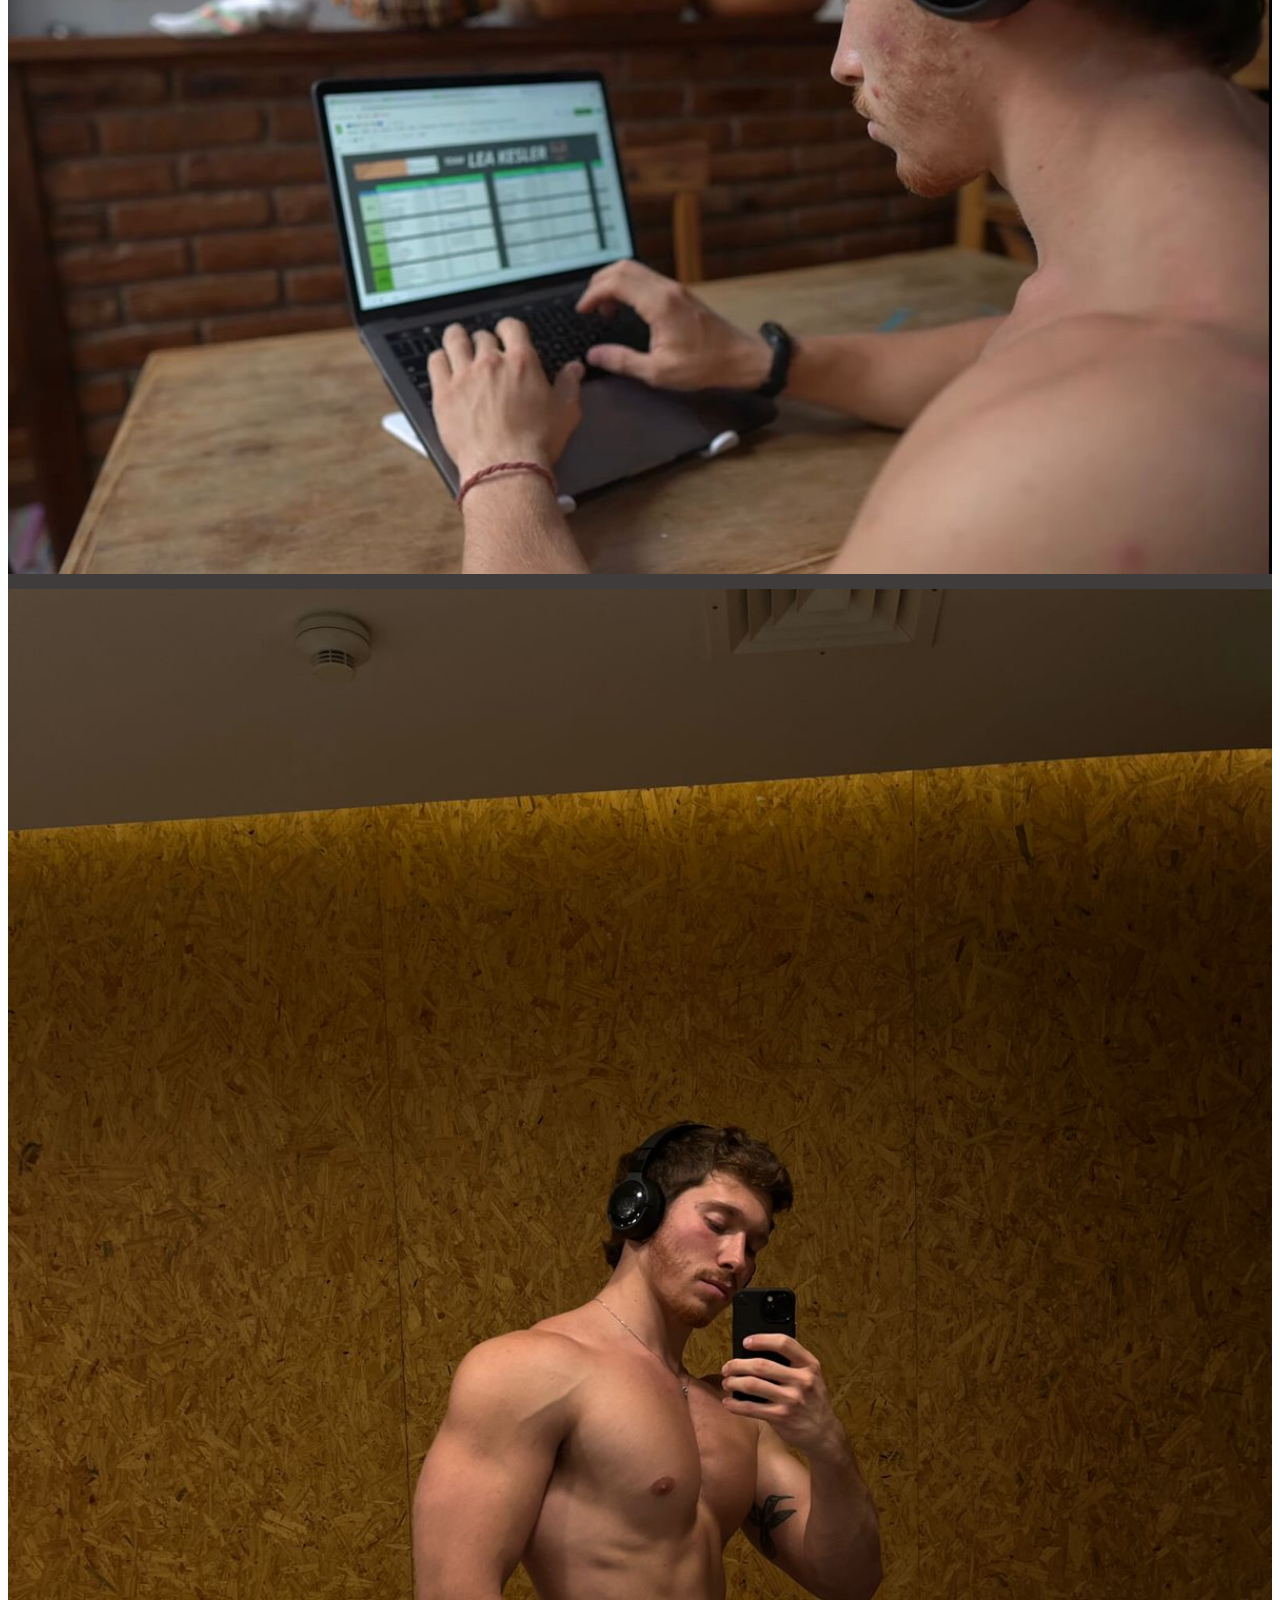
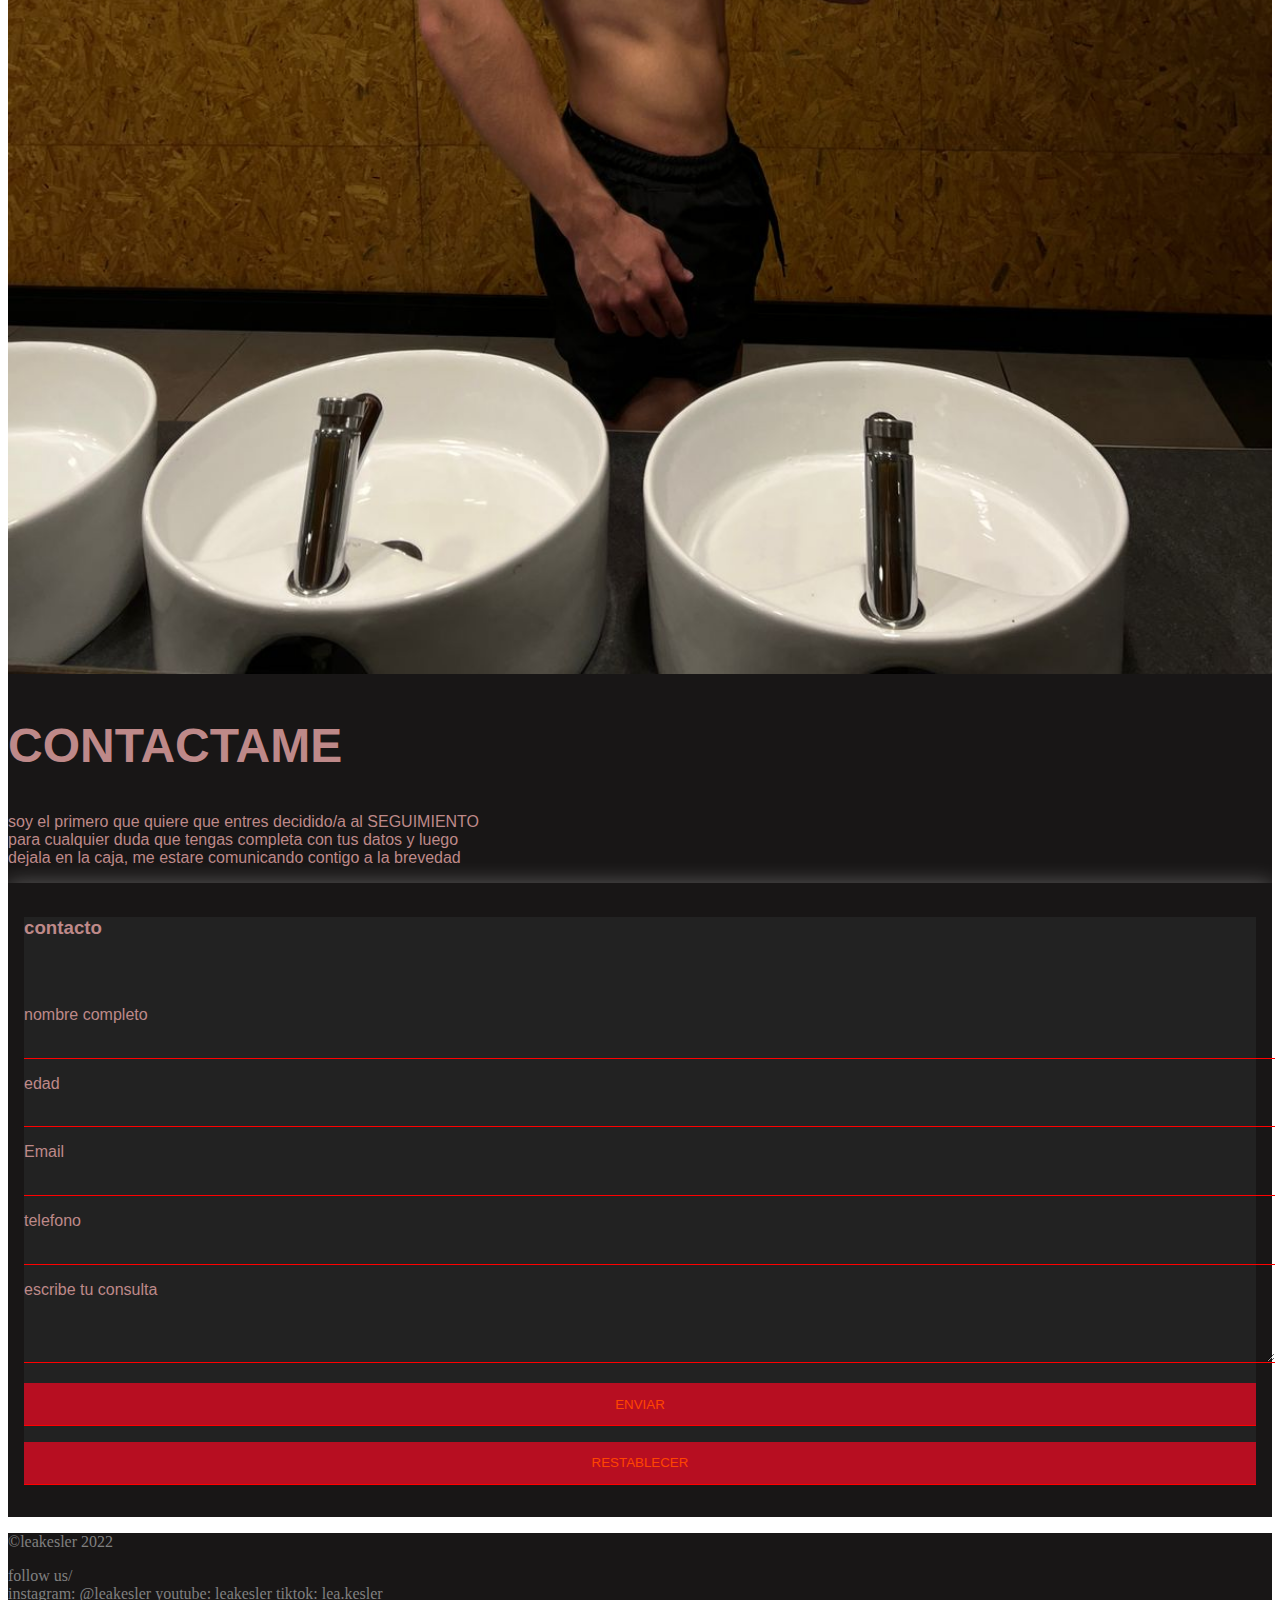
<file: sobremi.html>
<!DOCTYPE html>
<html lang="es">
<head>
    <meta charset="UTF-8">
    <meta http-equiv="X-UA-Compatible" content="IE=edge">
    <meta name="viewport" content="width=device-width, initial-scale=1.0">
    <meta name="description" content="mi historia y objetivos como entrenador">
    <meta name="keywords" content="historia, objetivos, desde 0, plan, guia, entrenador, estudios, experiencia, conocimiento, eficiencia, resultados">
    <meta name="languaje" content="spanish">
    <meta name="city" content="CABA">
    <meta name="country" content="argentina">
    <title>SOBRE MI|TeamLeaKesler</title>
    <link href="https://cdn.jsdelivr.net/npm/bootstrap@5.1.3/dist/css/bootstrap.min.css" rel="stylesheet"
     integrity="sha384-1BmE4kWBq78iYhFldvKuhfTAU6auU8tT94WrHftjDbrCEXSU1oBoqyl2QvZ6jIW3" crossorigin="anonymous"> 
    <link rel="stylesheet" href="estilos.css">
</head>
<body>
  <script src="https://cdn.jsdelivr.net/npm/bootstrap@5.1.3/dist/js/bootstrap.bundle.min.js" integrity="sha384-ka7Sk0Gln4gmtz2MlQnikT1wXgYsOg+OMhuP+IlRH9sENBO0LRn5q+8nbTov4+1p" 
  crossorigin="anonymous"></script>

<!-- navbar inicio -->

  <header class="row">
    <nav class="navbar navbar-expand-lg navbar-dark bg-dark ">
      <a href="index.html" class="navbar-brand"><img src="logo.PNG" alt=""></a>
          <button class="navbar-toggler" type="button" data-bs-toggle="collapse" data-bs-target="#navbarNav" aria-controls="navbarNav" aria-expanded="false" aria-label="Toggle navigation">
            <span class="navbar-toggler-icon"></span>
          </button>
          <div class="collapse navbar-collapse justify-content-end" id="navbarNav">
            <ul class="navbar-nav">
              <li class="nav-item">
                <a class="nav-link active" aria-current="page" href="index.html">Home</a>
              </li>
              <li class="nav-item">
                <a class="nav-link" href="sobremi.html">Sobre mi</a>
              </li>
              <li class="nav-item">
                <a class="nav-link" href="servicios.html">Servicios</a>
              </li>
              <li class="nav-item">
                <a class="nav-link" href="clientes.html">Clientes</a>
              </li>
              <li class="nav-item">
                <a class="nav-link" href="precios.html">Planes</a>
              </li>
            </ul>
          </div>
      </nav>
</header>

<!-- navbar fin -->

<!-- sobre mi incio -->

  <main class="sobremi-container">
    <section class="sobremi">
      <div class="row">
        <div class="col-12 col-md-6">
          <div class="d-flex">
            <img class="w-50" src="img.html/WhatsApp Image 2022-04-05 at 12.07.35.jpeg" alt="yo antes">
            <img class="w-50" src="img.html/WhatsApp Image 2022-04-05 at 12.07.46.jpeg" alt="yo despues">
          </div>
        </div>
        <div class="col-12 col-md-6">
          <div class="align-items-center">
            <h2 class="text-center">SOBRE MI</h2>
              <p>
                Arranque probablemente en la misma situacion que vos, inseguro por mi fisico y baja autoestima 
                Con el gimnasio pude encontrar un sentido de pertenencia y un objetivo por el que pelear 
                Yo no tuve una guia y por ende fui aprendiendo por mi cuenta, si bien cometi muchos errores, 
                cada vez tenia mas conocimientos y gracias a eso mi fisico tambien cada vez era mejor y a la vez 
                mejoraba mi autoestima. Ahora busco ayudar a gente con todos los conocimientos que adquiri durante 
              estos años
              </p>
        </div> 
      </div>
    </section>

    <!-- sobre mi fin -->

    <!-- mi mision inicio -->

    <section class="mimision" >
      <div class="row">
        <div class="col-12 col-md-6">
          <h2 class="text-center">MI MISION</h2>
            <p class="text-center">Lanzo mi servicio de asesorias principalmente por una razon, <strong>AYUDAR</strong> 
              Mi trabajo como entrenador es ayudarte para que tus esfuerzos no sean en vano. 
              No hay nada mas frustrante que que esforzarse al maximo en algo para no obtener resultados.
              Yo sere tu guia y te dare un plan, tu trabajo sera ejecutarlo y asi poder obtener resultados. 
              No soy un mago, si bien yo te voy a brindar todo mi conocimiento y herramientas, vos tendras 
              que poner el trabajo   
            </p>
        </div>
      
        <div class="col-12 col-md-6">
          <img class="w-100 w-md-50" src="img.html/seguimiento.jpg" alt="trabajando">
        </div>
      </div>
    </section>
  </main>

<!-- mi mision fin -->

<!-- contacto inicio -->

<section class="contacto">
  <div class="row">
    <div class="col-12 col-md-6">
      <img class="imgContacto" src="img.html/WhatsApp Image 2022-04-29 at 10.05.57 PM.jpeg" alt="pump">
    </div>
    
    <div class="col-12 col-md-6">
      <h2 class="text-center"><span>CONTACTAME</span></h2>
        <p class="text-center">soy el primero que quiere que entres decidido/a al SEGUIMIENTO <br>
          para cualquier duda que tengas completa con tus datos y luego <br>
          dejala en la caja, me estare comunicando contigo a la brevedad
        </p>
          <div class="contact-wrapper">
            <div class="contact-form">
              <form action="enviar.php" method="post">
                <h3>contacto</h3>
                <div class="contact-contenido"></div>
                <p>
                  <label>nombre completo</label>
                  <input type="text" name="nombre completo">
                </p>
                <p>
                  <label>edad</label>
                  <input type="text" name="edad">
                </p>
                <p>
                  <label>Email</label>
                  <input type="email" name="Email">
                </p>
                <p>
                  <label>telefono</label>
                  <input type="tel" name="telefono">
                </p>
                <p>
                  <label>escribe tu consulta</label>
                  <textarea name="mensaje"rows="3"></textarea>
                </p>
                <p>
                  <button type="submit">
                    ENVIAR
                  </button>
                </p>
                <p>
                  <button type="reset">
                    RESTABLECER
                  </button>
                </p>
              </div>
              </form>
            </div>
          </div>
    </div>
  </div> 
</section>

<!-- contacto fin --> 

<!-- footer inicio -->

  <footer>
    <div class="row">
      <div class="col-12 col-md-6">
        <p class="text-center">&copy;leakesler 2022</p>
      </div>
          
      <div class="col-12 col-md-6">
        <p class="text-center">follow us/ <br> instagram: @leakesler  youtube: leakesler  tiktok: lea.kesler</p>
      </div>
    </div>
  </footer>    

<!-- footer fin -->
</body>
</html>
</file>
<file: estilos.css>
@charset "UTF-8";
/* variables inicio */
/* variables fin */
/* header/footer  inicio*/
header img {
  height: 100px;
}
header .nav-link {
  font-size: 20px;
  margin: 10px;
  color: white;
}
header .nav-link:hover {
  color: orangered;
  transition: ease-out 0.7s;
}

footer {
  background-color: rgb(24, 22, 22);
  color: gray;
}

/* header/footer fin */
/* contacto inicio */
.contacto {
  background-color: rgb(24, 22, 22);
  color: rgb(190, 137, 137);
  font-family: sans-serif;
  height: 100%;
}
.contacto img {
  width: 100%;
  height: 100%;
}
.contacto h2 {
  font-size: 3em;
}
.contacto .contact-wrapper {
  box-shadow: 0 0 20px rgba(255, 255, 255, 0.3);
  padding: 1em;
}
.contacto form {
  background-color: #222222;
}
.contacto .contact-contenido {
  margin: 0;
  padding: 1em;
}
.contacto input, .contacto button, .contacto textarea {
  width: 100%;
  padding: 0.7em;
  border: none;
  background: none;
  outline: 0ch;
  border-bottom: 1px solid red;
  color: orangered;
}
.contacto button {
  color: orangered;
  background-color: #b70e21;
  padding: 1em;
}
.contacto button:hover {
  background: #d63031;
  color: white;
  transition: 1s ease-out;
  outline: 0ch;
}

/* contacto fin */
/* index.html inicio */
#hero {
  height: 600px;
  background-image: url(img.html/Aaaaaassssssaaaa.JPEG);
  background-position: center;
  background-size: cover;
}
#hero h1 {
  color: orangered;
  font-size: 80px;
  position: relative;
  top: 400px;
  text-shadow: 1px 1px 4px red;
  font-family: sans-serif;
}
#hero h4 {
  color: white;
  font-size: 30px;
  text-shadow: 1px 1px 4px orangered;
}

.lista-info {
  background-color: rgb(80, 70, 70);
  color: white;
  height: 350px;
}
.lista-info ul {
  list-style: none;
}
.lista-info ul li {
  font-size: 25px;
  padding: 20px;
}

.video-informativo {
  height: 650px;
  background-image: linear-gradient(to bottom, black, rgb(69, 60, 60));
  padding-top: 55px;
}
.video-informativo h2 {
  color: white;
  font-size: 48px;
}
.video-informativo p {
  color: white;
}
.video-informativo video {
  width: 100%;
  display: flex;
  align-items: center;
  position: relative;
  top: 60px;
}

.video-yt {
  background-color: black;
  height: 650px;
  padding-top: 55px;
}
.video-yt h3 {
  color: white;
  font-size: 43px;
}
.video-yt p {
  color: white;
}
.video-yt iframe {
  position: relative;
  top: 60px;
}

@media only screen and (min-width: 768px) {
  #hero h1 {
    font-size: 100px;
    position: relative;
    top: 450px;
  }
  #hero h4 {
    padding-left: 40px;
  }
  .video-informativo {
    height: 550px;
  }
  .video-informativo h2 {
    position: relative;
    top: 150px;
    font-size: 60px;
  }
  .video-informativo p {
    position: relative;
    top: 150px;
    font-size: 18px;
  }
  .video-informativo video {
    align-items: center;
  }
  .lista-info {
    height: 600px;
    background-image: url(img.html/descarga.jpg);
    background-repeat: no-repeat;
    background-size: 600px 500px;
    background-position: 0px 50px;
  }
  .lista-info ul {
    margin-right: 100px;
    position: relative;
    top: 140px;
  }
  .video-yt {
    height: 500px;
  }
  .video-yt h3 {
    position: relative;
    top: 100px;
  }
  .video-yt p {
    position: relative;
    top: 100px;
  }
}
/* index.html fin */
/* sobremi.html inicio */
.sobremi-container {
  background-image: linear-gradient(to bottom, rgb(24, 22, 22), rgb(65, 60, 60));
  color: white;
  height: 100%;
}
.sobremi-container .sobremi {
  margin-bottom: 10px;
  font-size: 20px;
  font-family: sans-serif;
}
.sobremi-container .mimision {
  position: relative;
  font-family: sans-serif;
  font-size: 20px;
}
.sobremi-container .mimision img {
  width: 100%;
  height: 100%;
  position: relative;
  bottom: 10px;
  background-size: cover;
}

/* sobremi.html fin */
/* clientes.html inicio */
.titulo-clientes {
  background-color: black;
  color: white;
  font-family: sans-serif;
  margin: 0;
}

.img {
  border: 2px solid black;
  margin: 10px;
  border-radius: 5px;
  position: relative;
  cursor: pointer;
  overflow: hidden;
}

.clientes-slogan {
  font-size: 22px;
  background-color: black;
  color: orangered;
  font-family: sans-serif;
}

.clientes-container {
  padding-top: 3em;
  padding-bottom: 1em;
  height: 3000px;
  background-color: rgb(24, 22, 22);
  display: grid;
  grid-template-columns: 1fr 1fr;
  grid-template-rows: 1fr 1fr 1fr 1fr 1fr 1fr 1fr 1fr;
}
.clientes-container .img1 {
  grid-column: 1/3;
  background-image: url(img.html/cambio\ 1.jpg);
  background-size: cover;
  height: 300px;
}
.clientes-container .img1::before {
  content: "JUAN 23 años, estudiante de derecho";
  font-size: 25px;
  position: absolute;
  top: 0;
  bottom: 0;
  left: 0;
  right: 0;
  background-color: rgba(0, 103, 123, 0.6);
  transform: translate(100%);
  transition: transform 0.4s;
  color: white;
  display: flex;
  align-items: center;
  justify-content: center;
}
.clientes-container .img1:hover::before {
  transform: translate(0);
}
.clientes-container .img2 {
  grid-column: 1/3;
  background-image: url(img.html/cambio\ 2.jpg);
  background-size: cover;
  height: 300px;
}
.clientes-container .img2::before {
  content: "MARIA 27 años, atleta wellnes y trabaja en un mayorista";
  font-size: 25px;
  position: absolute;
  top: 0;
  bottom: 0;
  left: 0;
  right: 0;
  background-color: rgba(0, 103, 123, 0.6);
  transform: translate(100%);
  transition: transform 0.4s;
  color: white;
  display: flex;
  align-items: center;
  justify-content: center;
}
.clientes-container .img2:hover::before {
  transform: translate(0);
}
.clientes-container .img3 {
  grid-column: 1/3;
  background-image: url(img.html/cambio\ 3.jpg);
  height: 300px;
  background-size: cover;
  background-position: center;
  height: 300px;
}
.clientes-container .img3::before {
  content: "MARIANO 33 años, trabaja en el rubro inmobiliario";
  font-size: 25px;
  position: absolute;
  top: 0;
  bottom: 0;
  left: 0;
  right: 0;
  background-color: rgba(0, 103, 123, 0.6);
  transform: translate(100%);
  transition: transform 0.4s;
  color: white;
  display: flex;
  align-items: center;
  justify-content: center;
}
.clientes-container .img3:hover::before {
  transform: translate(0);
}
.clientes-container .img4 {
  grid-column: 1/3;
  background-image: url(img.html/cambio4.jpeg);
  background-size: cover;
  background-position: center;
  height: 300px;
}
.clientes-container .img4::before {
  content: "JUAN CARLOS 41 años, trabaja en la construccion";
  font-size: 25px;
  position: absolute;
  top: 0;
  bottom: 0;
  left: 0;
  right: 0;
  background-color: rgba(0, 103, 123, 0.6);
  transform: translate(100%);
  transition: transform 0.4s;
  color: white;
  display: flex;
  align-items: center;
  justify-content: center;
}
.clientes-container .img4:hover::before {
  transform: translate(0);
}
.clientes-container .img5 {
  background-image: url(img.html/antes1.jpeg);
  background-size: cover;
  background-position: center;
  height: 300px;
}
.clientes-container .img5::before {
  content: "MATIAS 16 años";
  font-size: 25px;
  position: absolute;
  top: 0;
  bottom: 0;
  left: 0;
  right: 0;
  background-color: rgba(0, 103, 123, 0.6);
  transform: translate(100%);
  transition: transform 0.4s;
  color: white;
  display: flex;
  align-items: center;
  justify-content: center;
}
.clientes-container .img5:hover::before {
  transform: translate(0);
}
.clientes-container .img6 {
  background-image: url(img.html/despues1.jpeg);
  background-size: cover;
  background-position: center;
  height: 300px;
}
.clientes-container .img6::before {
  content: "estudiante";
  font-size: 25px;
  position: absolute;
  top: 0;
  bottom: 0;
  left: 0;
  right: 0;
  background-color: rgba(0, 103, 123, 0.6);
  transform: translate(100%);
  transition: transform 0.4s;
  color: white;
  display: flex;
  align-items: center;
  justify-content: center;
}
.clientes-container .img6:hover::before {
  transform: translate(0);
}
.clientes-container .img7 {
  background-image: url(img.html/antes2.jpeg);
  background-size: cover;
  background-position: center;
  height: 300px;
}
.clientes-container .img7::before {
  content: "MARCOS 20 años ";
  font-size: 25px;
  position: absolute;
  top: 0;
  bottom: 0;
  left: 0;
  right: 0;
  background-color: rgba(0, 103, 123, 0.6);
  transform: translate(100%);
  transition: transform 0.4s;
  color: white;
  display: flex;
  align-items: center;
  justify-content: center;
}
.clientes-container .img7:hover::before {
  transform: translate(0);
}
.clientes-container .img8 {
  background-image: url(img.html/despues2.jpeg);
  background-size: cover;
  background-position: center;
  height: 300px;
}
.clientes-container .img8::before {
  content: "estudiante de educacion fisica y trabaja en una pizzeria";
  font-size: 25px;
  position: absolute;
  top: 0;
  bottom: 0;
  left: 0;
  right: 0;
  background-color: rgba(0, 103, 123, 0.6);
  transform: translate(100%);
  transition: transform 0.4s;
  color: white;
  display: flex;
  align-items: center;
  justify-content: center;
}
.clientes-container .img8:hover::before {
  transform: translate(0);
}
.clientes-container .img9 {
  background-image: url(img.html/antes\ 3.jpeg);
  background-size: cover;
  background-position: center;
  height: 300px;
}
.clientes-container .img9::before {
  content: "franco 21 años ";
  font-size: 25px;
  position: absolute;
  top: 0;
  bottom: 0;
  left: 0;
  right: 0;
  background-color: rgba(0, 103, 123, 0.6);
  transform: translate(100%);
  transition: transform 0.4s;
  color: white;
  display: flex;
  align-items: center;
  justify-content: center;
}
.clientes-container .img9:hover::before {
  transform: translate(0);
}
.clientes-container .img10 {
  background-image: url(img.html/despues3.jpeg);
  background-size: cover;
  background-position: center;
  height: 300px;
}
.clientes-container .img10::before {
  content: "jugador de futsal";
  font-size: 25px;
  position: absolute;
  top: 0;
  bottom: 0;
  left: 0;
  right: 0;
  background-color: rgba(0, 103, 123, 0.6);
  transform: translate(100%);
  transition: transform 0.4s;
  color: white;
  display: flex;
  align-items: center;
  justify-content: center;
}
.clientes-container .img10:hover::before {
  transform: translate(0);
}
.clientes-container .img11 {
  grid-column: 1/3;
  background-image: url(img.html/cambio5.jpg);
  background-size: cover;
  background-position: center;
  height: 300px;
}
.clientes-container .img11::before {
  content: "GUILLERMO 55 años, ingeniero y tiene 3 hijos ";
  font-size: 25px;
  position: absolute;
  top: 0;
  bottom: 0;
  left: 0;
  right: 0;
  background-color: rgba(0, 103, 123, 0.6);
  transform: translate(100%);
  transition: transform 0.4s;
  color: white;
  display: flex;
  align-items: center;
  justify-content: center;
}
.clientes-container .img11:hover::before {
  transform: translate(0);
}

@media only screen and (min-width: 1090px) {
  .clientes-container {
    height: 1500px;
    background-color: rgb(24, 22, 22);
    display: grid;
    grid-template-columns: 1fr 1fr 1fr 1fr 1fr;
    grid-template-rows: 1fr 1fr 1fr 1fr;
  }
  .clientes-container .img1 {
    grid-column: 1/3;
  }
  .clientes-container .img2 {
    grid-column: 4/6;
  }
  .clientes-container .img3 {
    grid-column: 1/3;
  }
  .clientes-container .img4 {
    grid-column: 4/6;
  }
  .clientes-container .img5 {
    grid-column: 1/2;
  }
  .clientes-container .img6 {
    grid-column: 2/3;
  }
  .clientes-container .img7 {
    grid-column: 4/5;
  }
  .clientes-container .img8 {
    grid-column: 5/6;
  }
  .clientes-container .img11 {
    grid-column: 4/6;
  }
}
/* planes.html inicio */
.planes {
  background-color: rgb(24, 22, 22);
  color: white;
}
.planes aside {
  box-shadow: 0 0 40px rgba(255, 255, 255, 0.3);
  padding: 1em;
  border-bottom: 1px solid red;
}
.planes button {
  background-color: #d63031;
  display: flex;
  justify-content: center;
}

/* planes.html fin */
/* servicios.html inicio */
.servicios {
  background-color: black;
}
.servicios figure {
  width: 100%;
  height: 370px;
  position: relative;
  overflow: hidden;
  border-radius: 6px;
  box-shadow: 0px 15px 25px rgba 0, 0, 0, 0.5;
  cursor: pointer;
}
.servicios figure img {
  width: 100%;
  height: 100%;
  transition: all 500ms ease-out;
}
.servicios figure .contenido {
  position: absolute;
  top: 0;
  width: 100%;
  height: 100%;
  background: rgba(0, 103, 123, 0.6);
  transition: all 500ms ease-out;
  opacity: 0;
  visibility: hidden;
  text-align: center;
  text-shadow: 1px 1px 4px white;
}
.servicios figure:hover > .contenido {
  opacity: 1;
  visibility: visible;
}

.extras {
  background-image: linear-gradient(to bottom, rgb(24, 22, 22), rgb(65, 60, 60));
  color: white;
  height: 370px;
}
.extras p {
  margin: 20px;
  font-family: sans-serif;
}
.extras img {
  height: 50px;
  margin: 20px;
}

@media only screen and (max-width: 768px) {
  .extras {
    height: 490px;
  }
}
/* servcios.html fin */

/*# sourceMappingURL=estilos.css.map */
</file>
